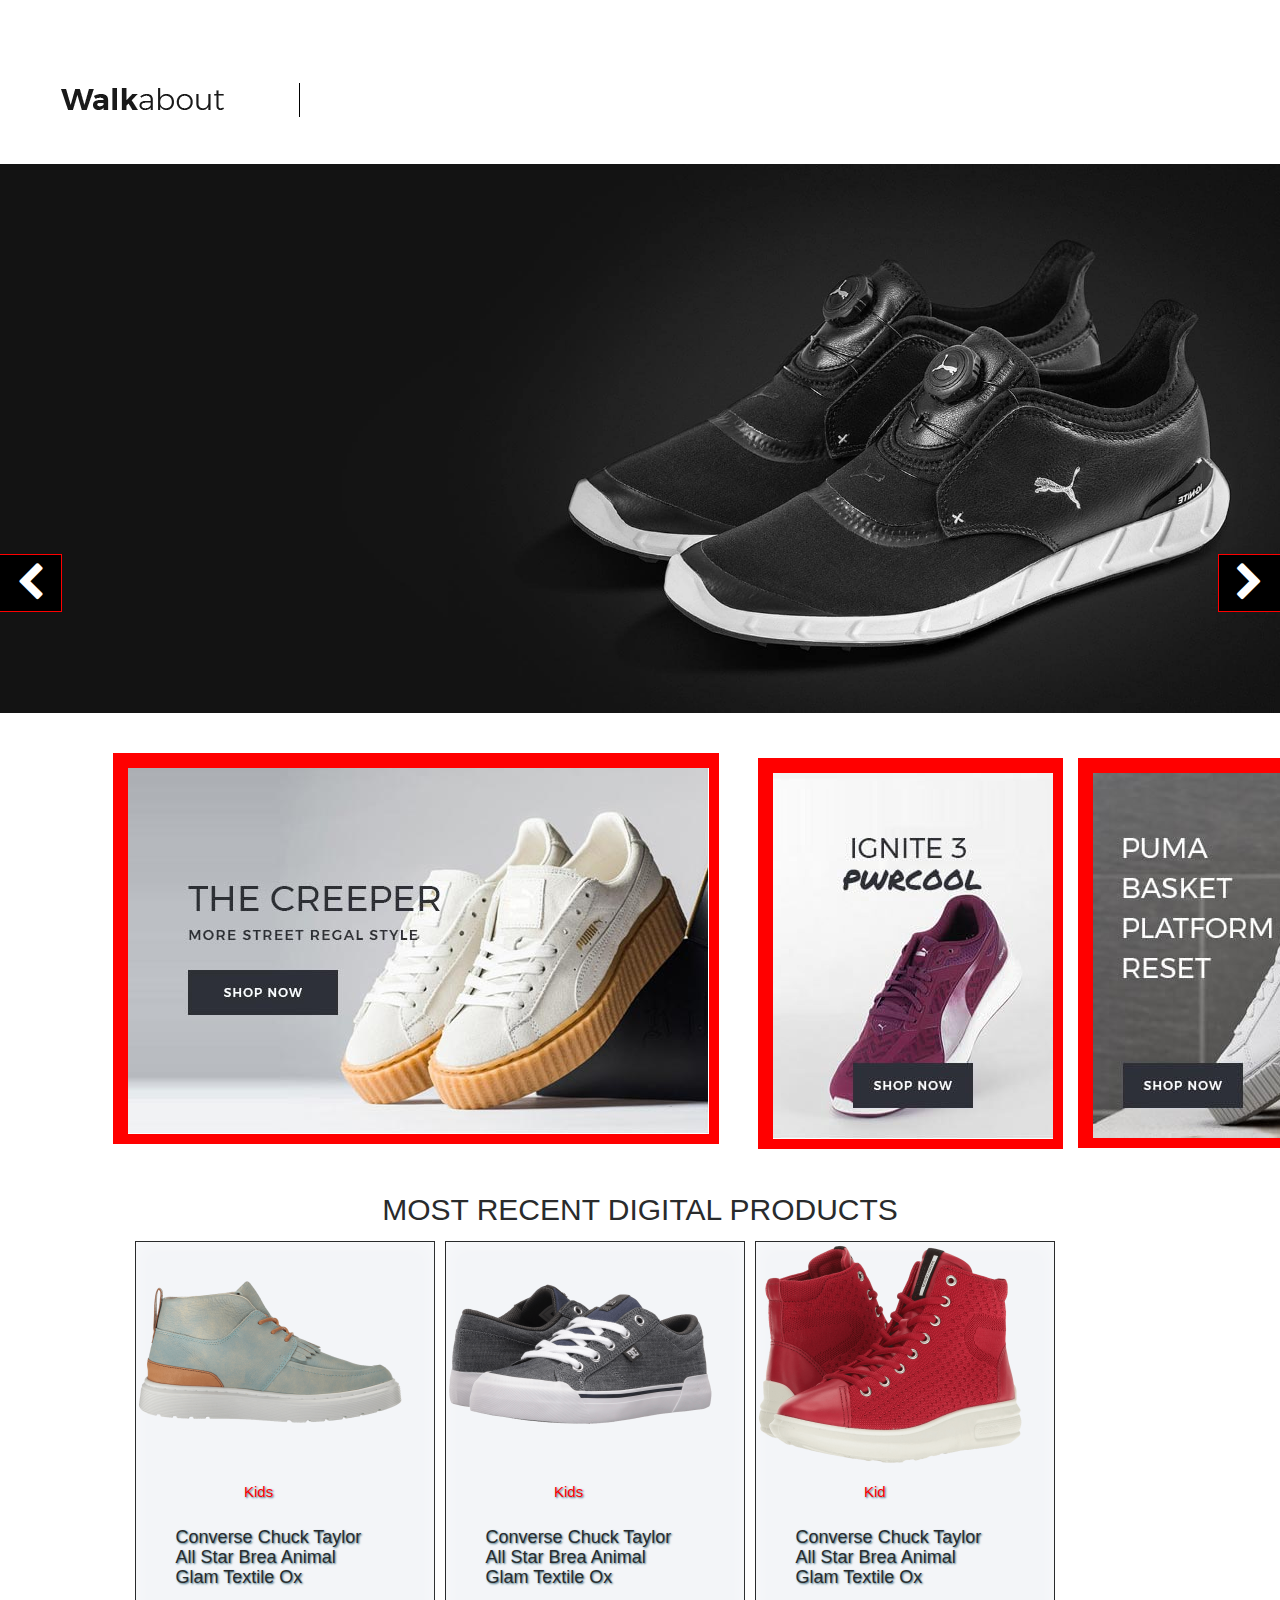
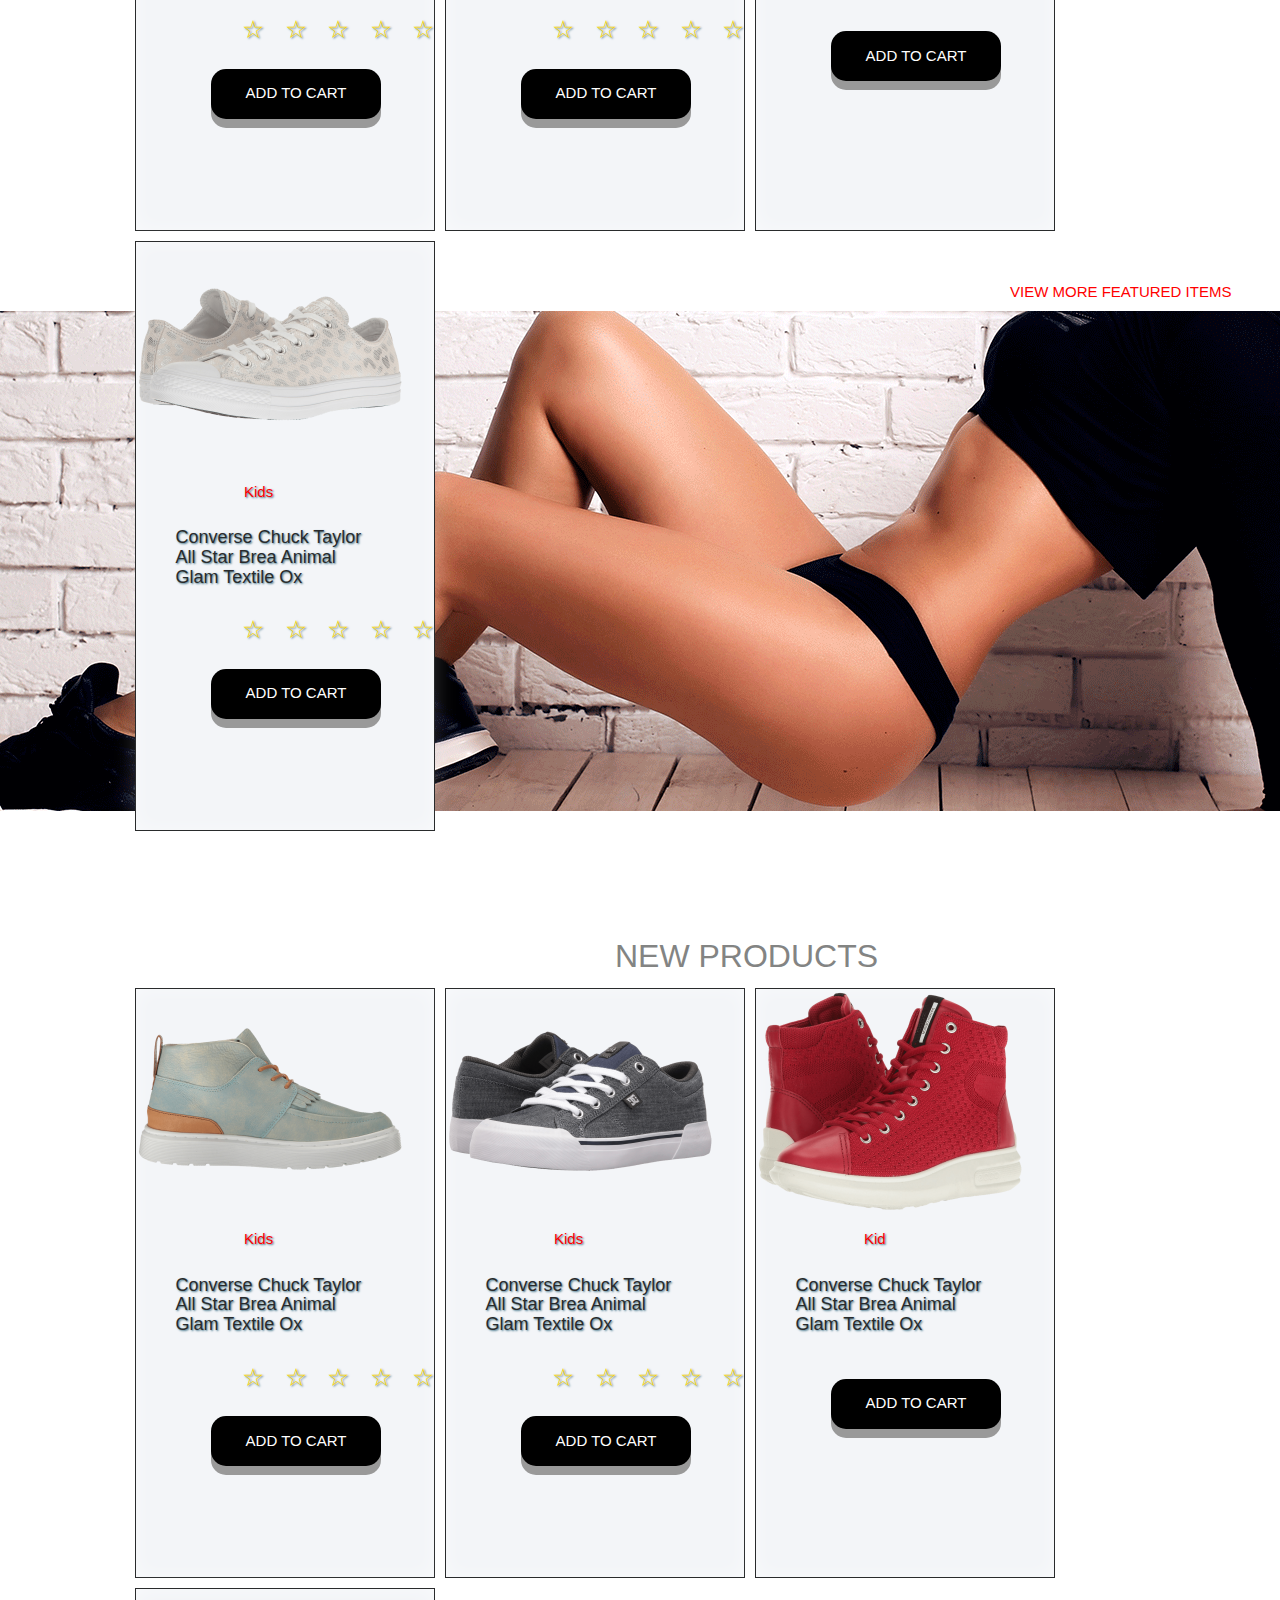
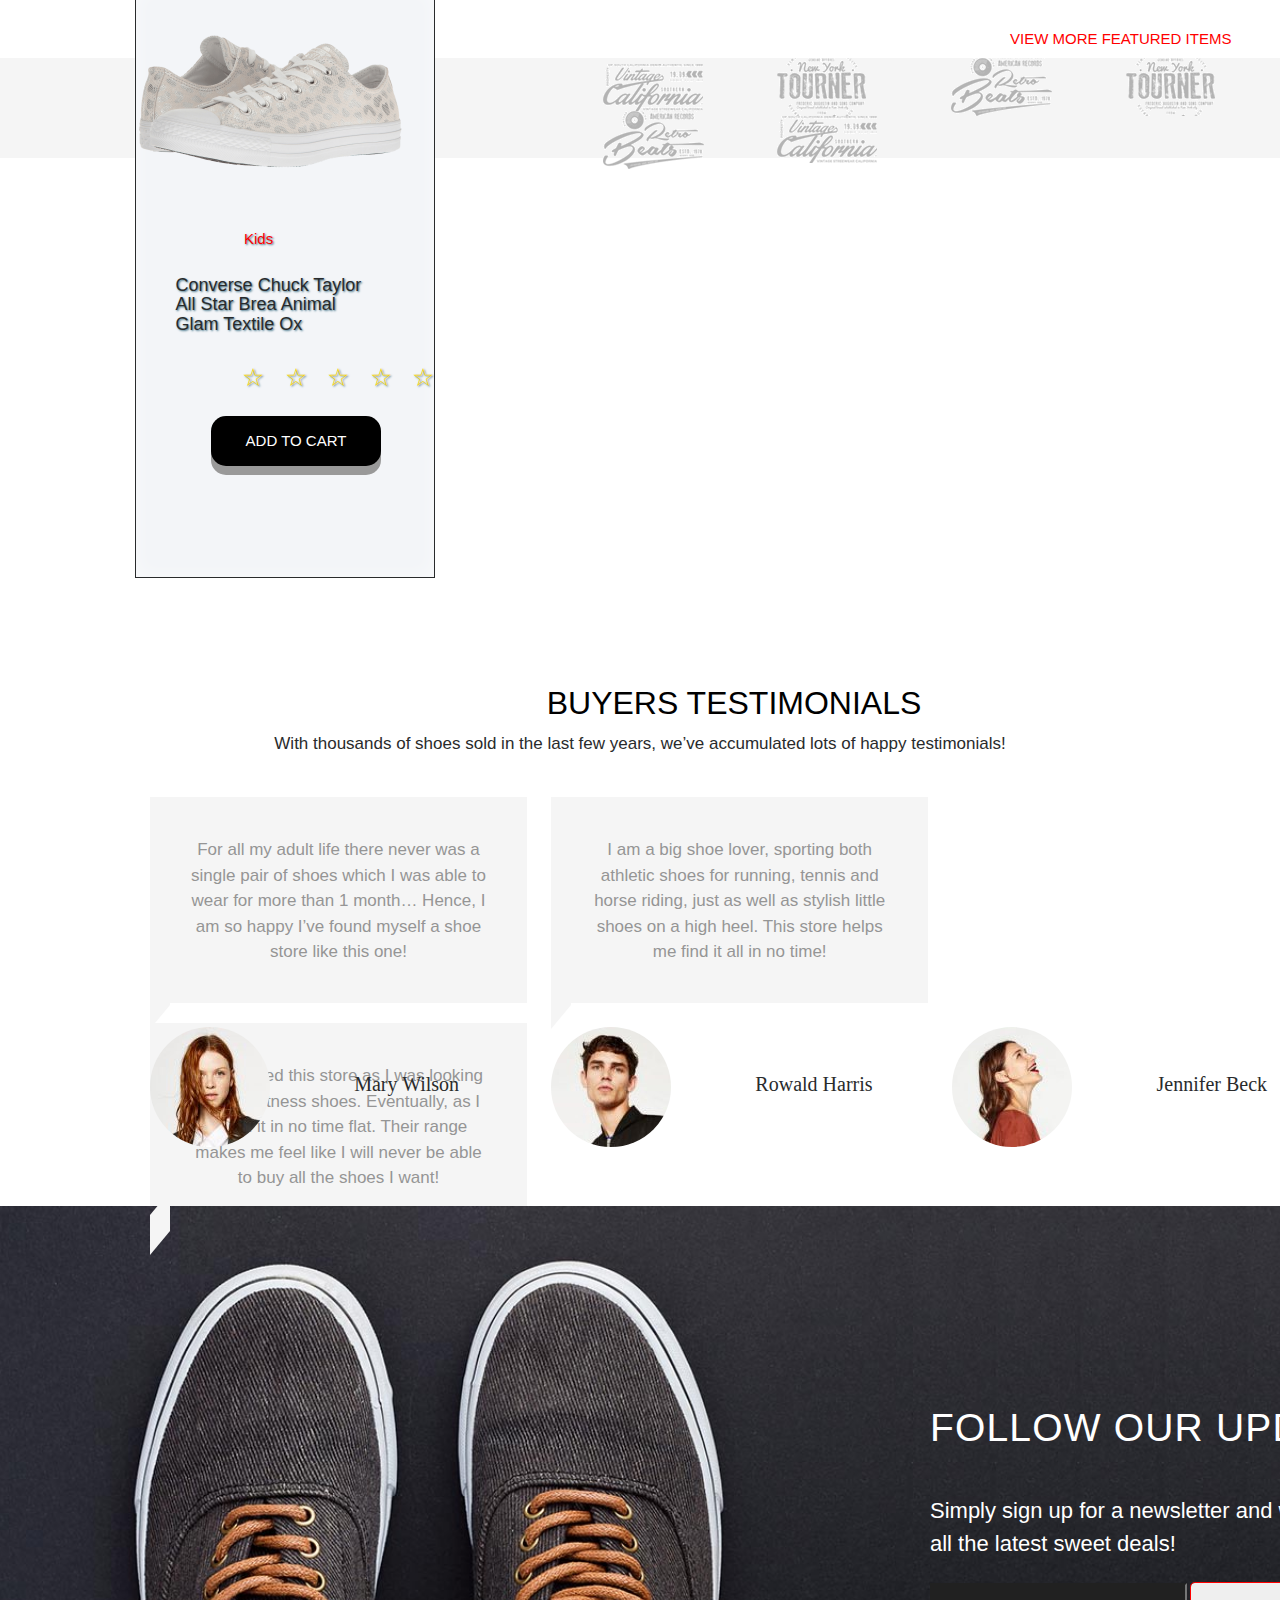
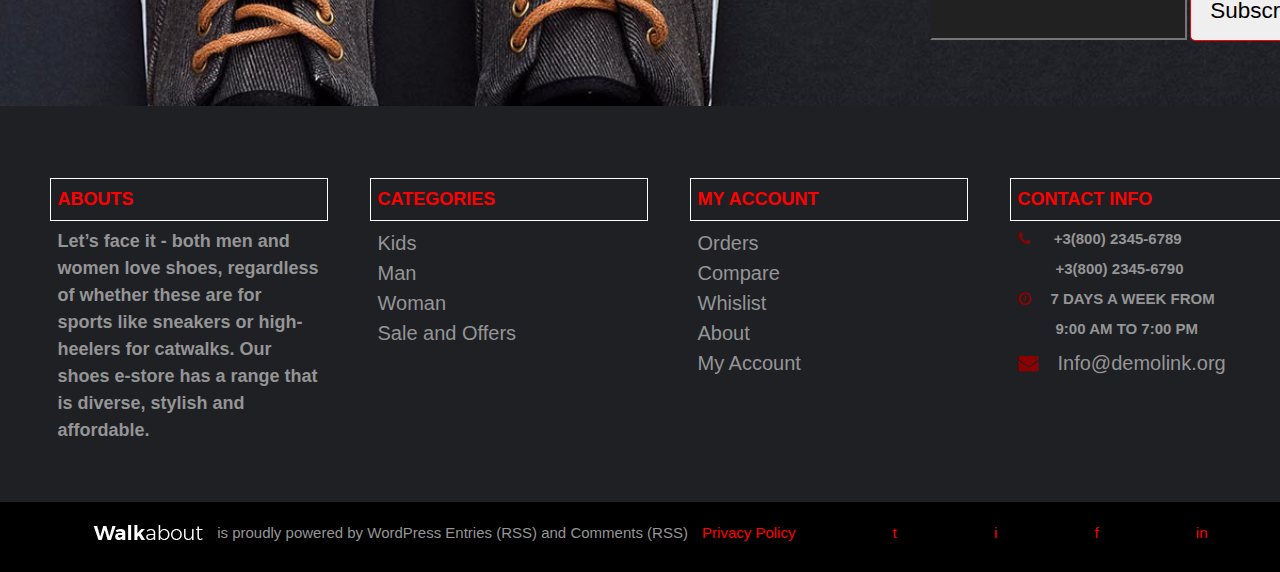
<file: index.html>
<!doctype html>
<html lang="en">
  <head>
    <!-- Required meta tags -->
    <meta charset="utf-8">
    <meta name="viewport" content="width=device-width, initial-scale=1, shrink-to-fit=no">
    <!-- Bootstrap CSS -->
    <link rel="stylesheet" type="text/CSS" href="css/font-awesome.min.css">
    <link rel="stylesheet" href="https://maxcdn.bootstrapcdn.com/bootstrap/4.0.0-beta.2/css/bootstrap.min.css" integrity="sha384-PsH8R72JQ3SOdhVi3uxftmaW6Vc51MKb0q5P2rRUpPvrszuE4W1povHYgTpBfshb" crossorigin="anonymous">
    <link rel="stylesheet" href="css/bootstrap.min.css">
    <link rel="stylesheet" href="https://maxcdn.bootstrapcdn.com/font-awesome/4.7.0/css/font-awesome.min.css">
    <link rel="stylesheet" href="https://maxcdn.bootstrapcdn.com/bootstrap/3.3.7/js/bootstrap.min.js">
    <link rel="stylesheet" href="https://www.w3schools.com/w3css/4/w3.css">
    <link rel="stylesheet" href="css/main.css">
  </head>
  <body>
    <div class="container">
      
      
      
    </div>
    <div class="header-container">
      <div class="line">
        <nav class="nav navbar-expand-sm">
          <a class="navbar-brand" href="#"><img src="img/walkabout.png" alt="">
            <img class="z"src="img/z.png" alt=""></a>
          
          <div class="collapse navbar-collapse" id="navbarNavDropdown">
            <ul class="navbar-nav">
              <li class="nav-item font-weight-bold">
                <a class="nav-link" href="file:///C:/Users/GN/Desktop/WalkAbout/Woman/Woman.html">Woman<span class="sr-only">(current)</span></a>
              </li>
              <li class="nav-item font-weight-bold">
                <a class="nav-link" href="file:///C:/Users/GN/Desktop/WalkAbout/Man/Man.html">Man</a>
              </li>
              <li class="nav-item font-weight-bold">
                <a class="nav-link" href="file:///C:/Users/GN/Desktop/WalkAbout/Kids/Kids.html">Kids</a>
              </li>
              <li class="nav-item font-weight-bold">
                <a class="nav-link" href="#">Sale And Offers</a>
              </li>
              <li class="nav-item dropdown font-weight-bold">
                <a class="nav-link dropdown-toggle c" href="#" id="navbarDropdownMenuLink" data-toggle="dropdown" aria-haspopup="true" aria-expanded="false">
                  Page
                </a>
                <ul class="dropdown-menu font-weight-bold" aria-labelledby="navbarDropdownMenuLink">
                  <a class="dropdown-item font-weight-bold" href="file:///C:/Users/GN/Desktop/WalkAbout/Man/Man.html">Man</a>
                  <a class="dropdown-item font-weight-bold" href="file:///C:/Users/GN/Desktop/WalkAbout/Woman/Woman.html">Woman</a>
                  <a class="dropdown-item font-weight-bold" href="file:///C:/Users/GN/Desktop/WalkAbout/Kids/Kids.html">Kids</a>
                </ul>
              </li>
            </ul>
            <div class="box">
              <div class="container-2">
              
                <span class="icon"></span>
                <input style="color: silver;    font-size: 15pt;     background: space;" type="search" id="search" placeholder="    Search..." />
              </div>
            </div>
          </div>
        </nav>
      </div>
      &nbsp
      <div class="slideIndex">
        <div class="slider">
          

     
          
          
          
          
          <img class="mySlides" src="img/5.jpg" style="width:100%">
          <img class="mySlides" src="img/6.jpg" style="width:100%">
          <img class="mySlides" src="img/8.jpg" style="width:100%">
          
          
          <button class="w3-button w3-black w3-display-left" onclick="plusDivs(-1)"><i class="fa fa-chevron-left fa-3x" aria-hidden="true"></i></button>
          <button class="w3-button w3-black w3-display-right" onclick="plusDivs(1)"><i class="fa fa-chevron-right fa-3x" aria-hidden="true"></i></button>
        
          </div>
        </div>
        
        
        <div class="biglaner">
          <div class="bigkub"><img src="img/bigbanner.jpg" alt="">
            <div class="duble">
              <div class="dublekub"><img src="img/dublekub.jpg" alt=""></div>
              <div class="dublekub"><img src="img/dublekub2.jpg" alt=""></div>
            </div>
          </div>
        </div>
        
        <div class="text">
          <h2>MOST RECENT DIGITAL PRODUCTS</h2>
        </div>
        <div class="kvadr">
          
          <div class="kvadreduble"><img src="img/12.png" alt=""><a href="">Kids</a>
          <h5>Converse Chuck Taylor All Star Brea Animal Glam Textile Ox</h5>
          <div class="rating">
            <span>☆</span><span>☆</span><span>☆</span><span>☆</span><span>☆</span>
          </div>
      <button type="button" class="btn btn-primary">ADD TO CART</button>
        </div>
        <div class="kvadreduble"><img src="img/14.png" alt=""><a href="">Kids</a>
        <h5>Converse Chuck Taylor All Star Brea Animal Glam Textile Ox</h5>
        <div class="rating">
          <span>☆</span><span>☆</span><span>☆</span><span>☆</span><span>☆</span>
        </div>
    <button type="button" class="btn btn-primary">ADD TO CART</button>
      </div>
      <div class="kvadreduble"><img src="img/17.png" alt=""><a href="">Kid</a>
      <h5>Converse Chuck Taylor All Star Brea Animal Glam Textile Ox</h5>
      <button type="button" class="btn btn-primary">ADD TO CART</button>
    </div>
    <div class="kvadreduble"><img src="img/4.png" alt=""><a href="">Kids</a>
    <h5>Converse Chuck Taylor All Star Brea Animal Glam Textile Ox</h5>
    <div class="rating">
      <span>☆</span><span>☆</span><span>☆</span><span>☆</span><span>☆</span>
    </div>
    <button type="button" class="btn btn-primary">ADD TO CART</button>
  </div>
  <div class="textW">
    <label>VIEW MORE FEATURED ITEMS</label>
  </div>
</div>
<div class="biggirl"></div>
<div class="new"><label>NEW PRODUCTS<label></div>
<div class="kvadr">
  
  <div class="kvadreduble"><img src="img/12.png" alt=""><a href="">Kids</a>
  <h5>Converse Chuck Taylor All Star Brea Animal Glam Textile Ox</h5>
  <div class="rating">
    <span>☆</span><span>☆</span><span>☆</span><span>☆</span><span>☆</span>
  </div>
  <button type="button" class="btn btn-primary">ADD TO CART</button>
</div>
<div class="kvadreduble"><img src="img/14.png" alt=""><a href="">Kids</a>
<h5>Converse Chuck Taylor All Star Brea Animal Glam Textile Ox</h5>
<div class="rating">
  <span>☆</span><span>☆</span><span>☆</span><span>☆</span><span>☆</span>
</div>
<button type="button" class="btn btn-primary">ADD TO CART</button>
</div>
<div class="kvadreduble"><img src="img/17.png" alt=""><a href="">Kid</a>
<h5>Converse Chuck Taylor All Star Brea Animal Glam Textile Ox</h5>
<button type="button" class="btn btn-primary">ADD TO CART</button>
</div>
<div class="kvadreduble"><img src="img/4.png" alt=""><a href="">Kids</a>
<h5>Converse Chuck Taylor All Star Brea Animal Glam Textile Ox</h5>
<div class="rating">
<span>☆</span><span>☆</span><span>☆</span><span>☆</span><span>☆</span>
</div>
 <button type="button" class="btn btn-primary">ADD TO CART</button>
</div>
</div>
<div class="textW">
<label>VIEW MORE FEATURED ITEMS</label>
</div>
<div class="sponsor">
<div class="sponsor1"><a href="reklam"><img src="img/1.png" alt=""></a></div>
<div class="sponsor1"><a href="reklam"><img src="img/2.png" alt=""></a></div>
<div class="sponsor1"><a href="reklam"><img src="img/3.png" alt=""></a></div>
<div class="sponsor1"><a href="reklam"><img src="img/2.png" alt=""></a></div>
<div class="sponsor1"><a href="reklam"><img src="img/3.png" alt=""></a></div>
<div class="sponsor1"><a href="reklam"><img src="img/1.png" alt=""></a></div>
</div>
</div>
<div class="textB">
<label>BUYERS TESTIMONIALS</label>
</div>
<label class="long">With thousands of shoes sold in the last few years, we’ve accumulated lots of happy testimonials!</label>
<div class="trio">
<div class="kub"><p>For all my adult life there never was a single pair of shoes which I was able to wear for more than 1 month… Hence, I am so happy I’ve found myself a shoe store like this one!</p>
<div class="minikub">
<div class="mini"></div>
</div></div>
<div class="kub"><p>I am a big shoe lover, sporting both athletic shoes for running, tennis and horse riding, just as well as stylish little shoes on a high heel. This store helps me find it all in no time!</p>
<div class="minikub">
<div class="minia"></div>
</div></div>
<div class="kub"><p>I first visited this store as I was looking for  new fitness shoes. Eventually, as I found it in no time flat. Their range makes me feel like I will never be able to buy all the shoes I want!</p>
<div class="minikub">
<div class="minib"></div>
</div></div>
</div>
<div class="imgline">
<div class="lineimg">

<img src="img/team_2.jpg" alt="">
<span>Mary Wilson</span>
<span> </span>
</div>
<div class="lineimg">

<img src="img/team_3.jpg" alt="">
<span>Rowald Harris</span>
<span></span>
</div>
<div class="lineimg">

<img src="img/team_4.jpg" alt="">
<span>Jennifer Beck
</span>
<span></span>
</div>
</div>
<div class="bigsnikers">

<div class="longtext">
<h3 class="follow">FOLLOW OUR UPDATES!</h3>
<div class="messagemail">Simply sign up for a newsletter and we’ll send you all the latest sweet deals!</div>
<input type="email"></input>
<button class="btn">Subscribe</button>
</div>
</div>
<div class="end">



  <div class="foter">
<div class="dublefoter">
  <p>Abouts</p>
 <div class="textdiv">
   Let’s face it - both men and women love shoes, regardless of whether these are for sports like sneakers or high-heelers for catwalks. Our shoes e-store has a range that is diverse, stylish and affordable.
 </div>
</div>

<div class="dublefoter">
  <p>CATEGORIES</p>
 <ul>
    <a href=""><li>Kids</li></a>
    <a href=""><li>Man</li></a>
    <a href=""><li>Woman</li></a>
    <a href=""><li>Sale and Offers</li></a>
   </ul>
</div>

<div class="dublefoter">
  <p class="my">MY ACCOUNT</p>
 <ul>
    <a href=""><li>Orders</li></a>
    <a href=""><li>Compare</li></a>
    <a href=""><li>Whislist</li></a>
    <a href=""><li>About</li></a>
    <a href=""><li>My Account</li></a>
   </ul>
</div>

<div class="dublefoter">
  <p>CONTACT INFO</p>
  <div class="contact">
<ul>
    <p><i class="fa fa-phone fa" aria-hidden="true"></i> +3(800) 2345-6789</g> <p style="
    margin-left: 38px;
">+3(800) 2345-6790</p>
    <P><i class="fa fa-clock-o fa" aria-hidden="true"></i>7 Days a week from
</P> <P style="
    margin-left: 38px;">9:00 am to 7:00 pm</P>
    <a href=""><i class="fa fa-envelope fa" aria-hidden="true"></i><li>Info@demolink.org</li></a>
  
   </ul>
   </div>
</div>


</div>

</div>

<div class="divfoter">
  <a href=""><img src="img/walkaboutt.png" alt=""></a>
  <text>is proudly powered by WordPress Entries (RSS) and Comments (RSS) </text>
  <a class="polic"    href="">Privacy Policy
</a>




<a  class="sosial" href="">t</a>
<a  class="sosial" href="">i</a>
<a  class="sosial" href="">f</a>
<a  class="sosial" href="">in</a>
</div>



<script src="js/jquery-3.2.1.min.js"></script>

<script src="js/main.js"></script>
</body>
</html>
</file>
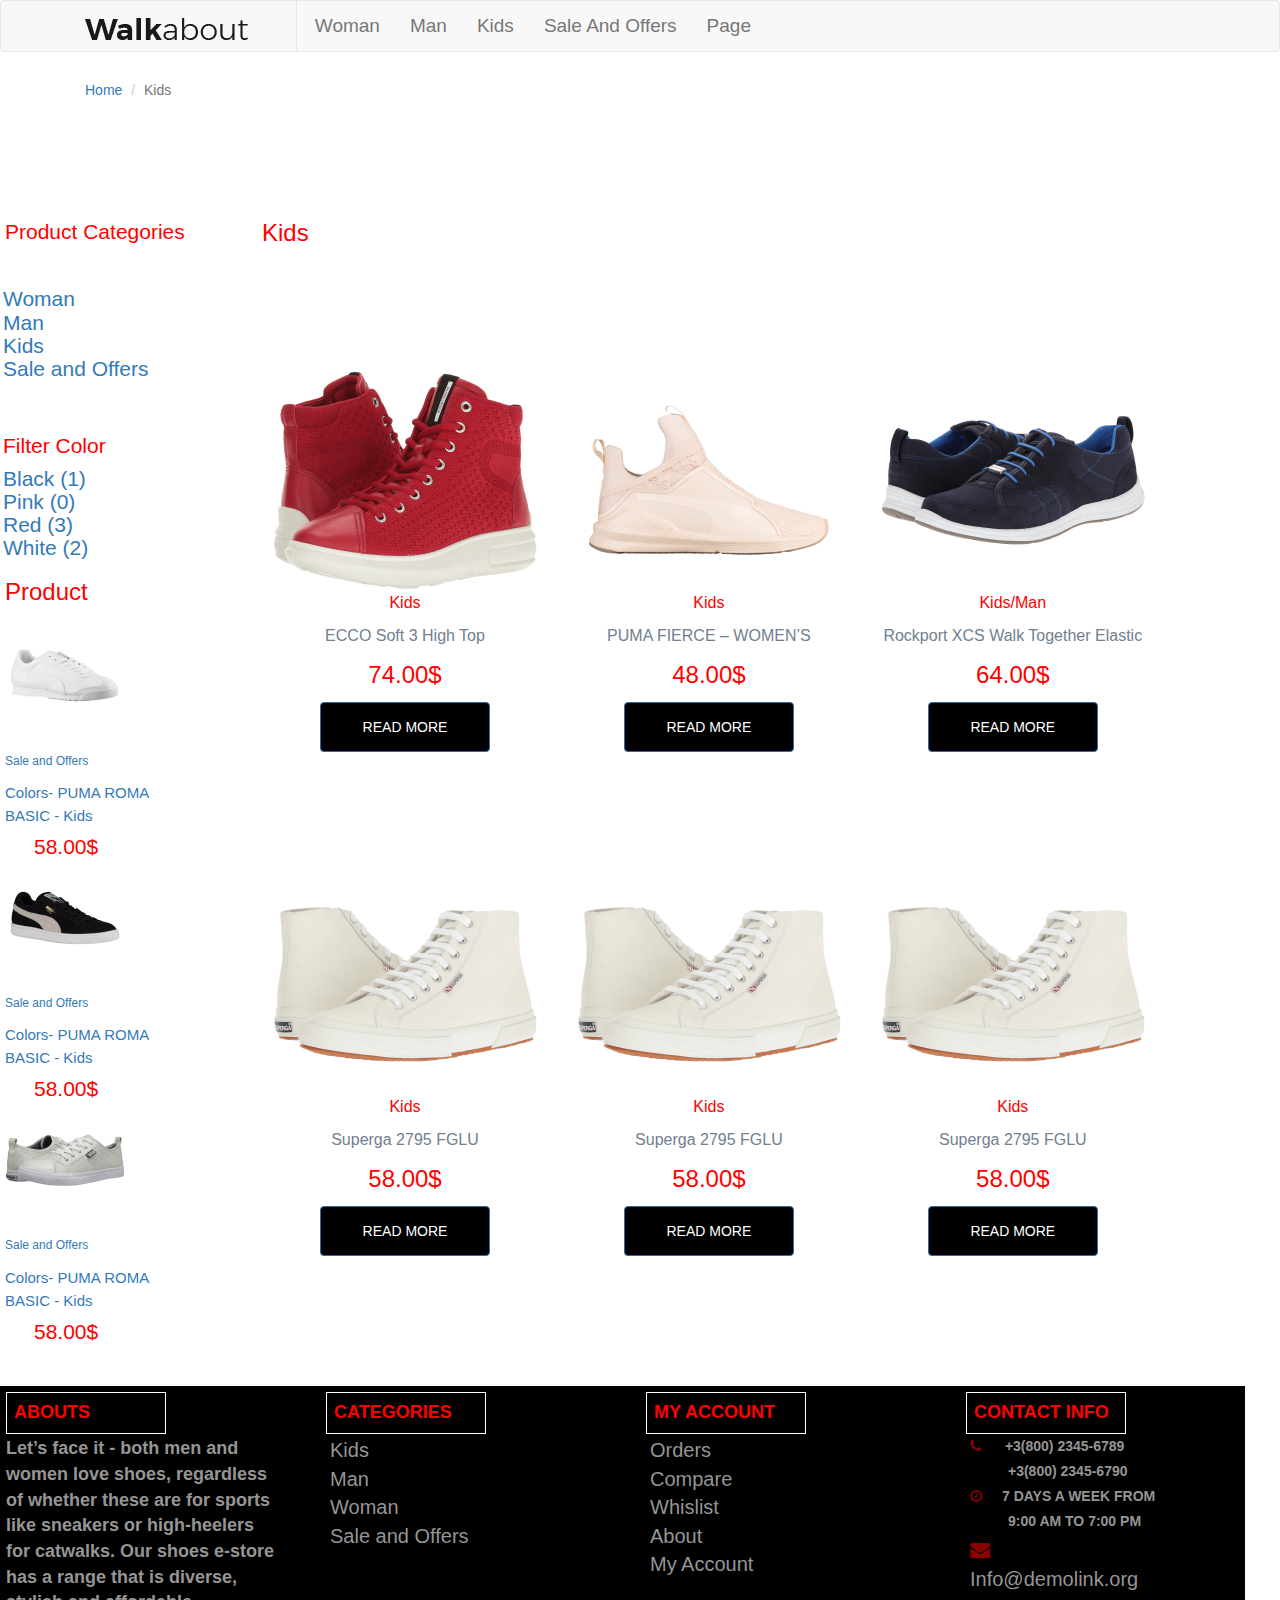
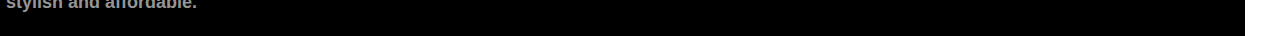
<file: Kids/Kids.html>
<!DOCTYPE html>
<html lang="en">
<head>
    <meta charset="UTF-8">
    <title>WalkAbout</title>
    <link rel="stylesheet" href="https://maxcdn.bootstrapcdn.com/bootstrap/3.3.7/css/bootstrap.min.css">
  <link href="https://fonts.googleapis.com/css?family=Montserrat" rel="stylesheet">
  <link rel="stylesheet" href="css/style.css">
  <script src="https://ajax.googleapis.com/ajax/libs/jquery/3.2.1/jquery.min.js"></script>
   <link rel="stylesheet" href="https://maxcdn.bootstrapcdn.com/font-awesome/4.7.0/css/font-awesome.min.css">
  <script src="https://maxcdn.bootstrapcdn.com/bootstrap/3.3.7/js/bootstrap.min.js"></script>
  <script
  src="https://code.jquery.com/jquery-3.2.1.js"
  integrity="sha256-DZAnKJ/6XZ9si04Hgrsxu/8s717jcIzLy3oi35EouyE="
  crossorigin="anonymous"></script>
</head>
<body>
     
     <nav class="navbar navbar-default">
         <div class="container">
             <div class="navbar-header">

                  <button type="button" class="navbar-toggle" data-toggle="collapse" data-target="#myNavbar">
        <span class="icon-bar"></span>
        <span class="icon-bar"></span>
        <span class="icon-bar"></span>                        
      </button>

                 <a class="navbar-brand" href="file:///C:/Users/GN/Desktop/WalkAbout/index.html"><img src="img/walkabout.png" alt=""></a>
             </div>

<div class="collapse navbar-collapse" id="myNavbar">
      <ul class="nav navbar-nav navbar-right">
        <li><a href="file:///C:/Users/GN/Desktop/WalkAbout/Woman/Woman.html#">Woman</a></li>
        <li><a href="file:///C:/Users/GN/Desktop/WalkAbout/Man/Man.html#">Man</a></li>
        <li><a href="file:///C:/Users/GN/Desktop/WalkAbout/Kids/Kids.html#">Kids</a></li>
        <li><a href="#">Sale And Offers</a></li>
        <li><a href="#">Page</a></li>
      </ul>
    </div>

         </div>
     </nav>
   <div class="container breadcrmb">
     <nav aria-label="breadcrumb" role="navigation">
  <ol class="breadcrumb">
    <li class="breadcrumb-item"><a href="file:///C:/Users/GN/Desktop/WalkAbout/index.html">Home</a></li>
    <li class="breadcrumb-item active" aria-current="page">Kids</li>
  </ol>
</nav>
  <h3 class="textW">Kids</h3>
</div>


<div class="container">
    <div class="leftline">
    <div class="teks col-md-4">
        <h4 class="Product">Product Categories
            <ul class="Listul">
                <li><a href="">Woman</a></li>
                <li><a href="">Man</a></li>
                <li><a href="">Kids</a></li>
                <li><a href="">Sale and Offers</a></li>
            </ul>



              <ul class="Listul">
                <span>Filter Color</span>
                <p></p>
                <li><a href="">Black (1) </a></li>
                <li><a href="">Pink   (0)</a></li>
                <li><a href="">Red  (3)</a></li>
                <li><a href="">White  (2)</a></li>
            </ul>

            <span><h3>Product</h3></span>
            <div class="Por1">
                <img src="img/pro1.png" alt="">
                <p></p>
                <a class="sale" href="">Sale and Offers</a>
                <p></p>
                <a class="colors" href="">Colors- PUMA ROMA BASIC - Kids</a>
                <p></p>
                 <span class="Prise" >58.00$</span>
            </div>

             <div class="Por1">
                <img src="img/pro2.png" alt="">
                <p></p>
                <a class="sale" href="">Sale and Offers</a>
                <p></p>
                <a class="colors" href="">Colors- PUMA ROMA BASIC - Kids</a>
                <p></p>
                 <span class="Prise" >58.00$</span>
            </div>



             <div class="Por1">
                <img src="img/pro3.png" alt="">
                <p></p>
                <a class="sale" href="">Sale and Offers</a>
                <p></p>
                <a class="colors" href="">Colors- PUMA ROMA BASIC - Kids</a>
                <p></p>
                 <span class="Prise" >58.00$</span>
            </div>
        </h4>


        </div>
 

<div class="kubik col-md-12 ">
    

    <div class="kub">

        <img src="img/redsinikers.png" alt="">
        <a href="">Kids</a>
        <p></p>
        <a href="" class="suprize">ECCO Soft 3 High Top</a>
        <p></p>
        <span class="Prise" >74.00$</span>
        <p></p>
        <button type="button" class="btn btn-primary">READ MORE</button>
    </div>
    <div class="kub">

        <img src="img/pinksinikers.png" alt="">
        <a href="">Kids</a>
        <p></p>
        <a href="" class="suprize">PUMA FIERCE – WOMEN’S</a>
        <p></p>
        <span class="Prise" >48.00$</span>
        <p></p>
        <button type="button" class="btn btn-primary">READ MORE</button>
    </div>
    <div class="kub">

        <img src="img/pumasinikers.png" alt="">
        <a href="">Kids/Man</a>
        <p></p>
        <a href="" class="suprize">Rockport XCS Walk Together Elastic</a>
        <p></p>
        <span class="Prise" >64.00$</span>
        <p></p>
        <button type="button" class="btn btn-primary">READ MORE</button>
    </div>
    <div class="kub">

        <img src="img/whitesinikers.png" alt="">
        <a href="">Kids</a>
        <p></p>
        <a href="" class="suprize">Superga 2795 FGLU</a>
        <p></p>
        <span class="Prise" >58.00$</span>
        <p></p>
        <button type="button" class="btn btn-primary">READ MORE</button>

    </div>



        <div class="kub">

        <img src="img/whitesinikers.png" alt="">
        <a href="">Kids</a>
        <p></p>
        <a href="" class="suprize">Superga 2795 FGLU</a>
        <p></p>
        <span class="Prise" >58.00$</span>
        <p></p>
        <button type="button" class="btn btn-primary">READ MORE</button>

    </div>


        <div class="kub">

        <img src="img/whitesinikers.png" alt="">
        <a href="">Kids</a>
        <p></p>
        <a href="" class="suprize">Superga 2795 FGLU</a>
        <p></p>
        <span class="Prise" >58.00$</span>
        <p></p>
        <button type="button" class="btn btn-primary">READ MORE</button>

    </div>


</div>
    



    
     
     
      <div class="foter2">
           <div class="foter">
<div class="dublefoter">
  <p>Abouts</p>
 <div class="textdiv">
   Let’s face it - both men and women love shoes, regardless of whether these are for sports like sneakers or high-heelers for catwalks. Our shoes e-store has a range that is diverse, stylish and affordable.
 </div>
</div>

<div class="dublefoter">
  <p>CATEGORIES</p>
 <ul>
    <a href=""><li>Kids</li></a>
    <a href=""><li>Man</li></a>
    <a href=""><li>Woman</li></a>
    <a href=""><li>Sale and Offers</li></a>
   </ul>
</div>

<div class="dublefoter">
  <p class="my">MY ACCOUNT</p>
 <ul>
    <a href=""><li>Orders</li></a>
    <a href=""><li>Compare</li></a>
    <a href=""><li>Whislist</li></a>
    <a href=""><li>About</li></a>
    <a href=""><li>My Account</li></a>
   </ul>
</div>

<div class="dublefoter">
  <p>CONTACT INFO</p>
  <div class="contact">
<ul>
    <p><i class="fa fa-phone fa" aria-hidden="true"></i> +3(800) 2345-6789</g> <p style="
    margin-left: 38px;
">+3(800) 2345-6790</p>
    <P><i class="fa fa-clock-o fa" aria-hidden="true"></i>7 Days a week from
</P> <P style="
    margin-left: 38px;">9:00 am to 7:00 pm</P>
    <a href=""><i class="fa fa-envelope fa" aria-hidden="true"></i><li>Info@demolink.org</li></a>
  </p>

   </ul>
   </div>
</div>


</div>

</div>


      </div>

      </div>
      






</body>
</html>
</file>
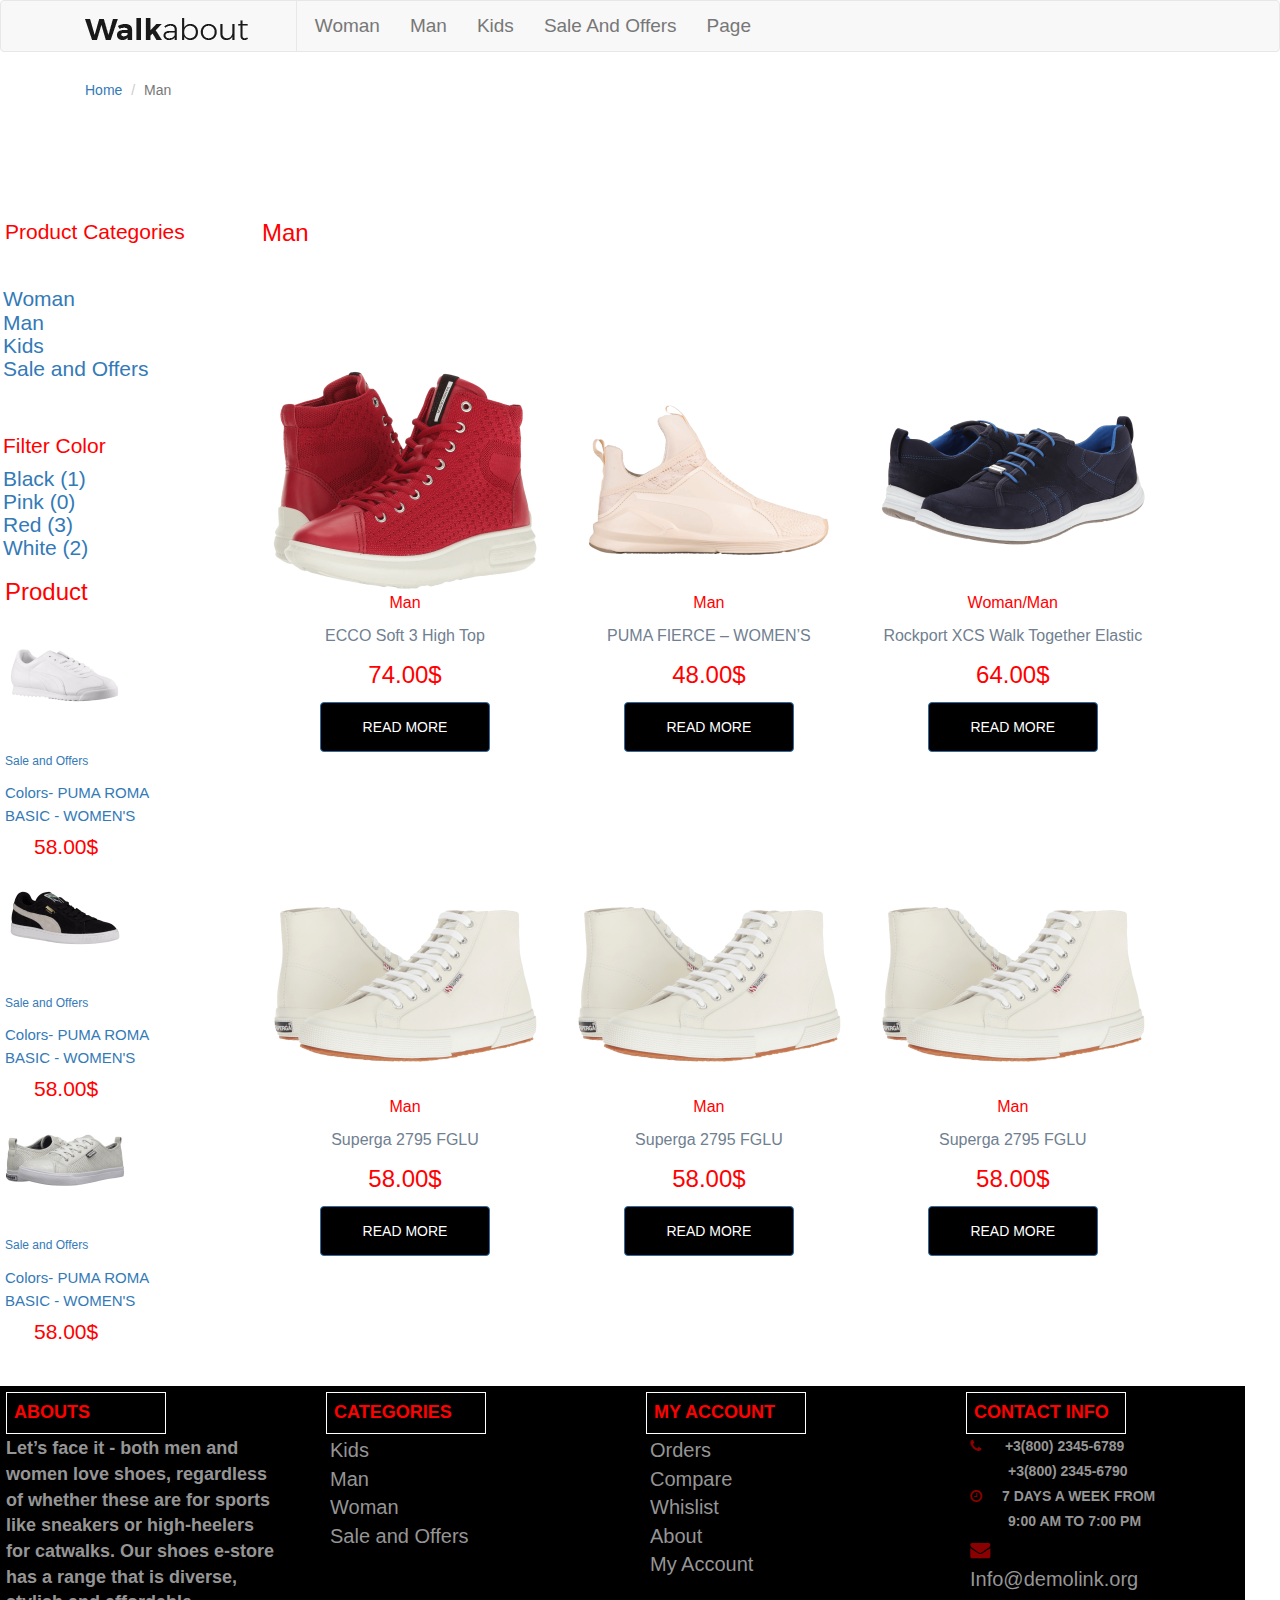
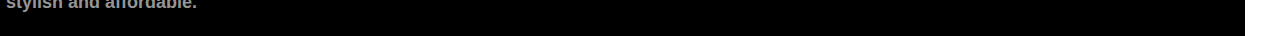
<file: Man/Man.html>
<!DOCTYPE html>
<html lang="en">
<head>
    <meta charset="UTF-8">
    <title>WalkAbout</title>
    <link rel="stylesheet" href="https://maxcdn.bootstrapcdn.com/bootstrap/3.3.7/css/bootstrap.min.css">
  <link href="https://fonts.googleapis.com/css?family=Montserrat" rel="stylesheet">
  <link rel="stylesheet" href="css/style.css">
  <script src="https://ajax.googleapis.com/ajax/libs/jquery/3.2.1/jquery.min.js"></script>
   <link rel="stylesheet" href="https://maxcdn.bootstrapcdn.com/font-awesome/4.7.0/css/font-awesome.min.css">
  <script src="https://maxcdn.bootstrapcdn.com/bootstrap/3.3.7/js/bootstrap.min.js"></script>
  <script
  src="https://code.jquery.com/jquery-3.2.1.js"
  integrity="sha256-DZAnKJ/6XZ9si04Hgrsxu/8s717jcIzLy3oi35EouyE="
  crossorigin="anonymous"></script>
</head>
<body>
     
     <nav class="navbar navbar-default">
         <div class="container">
             <div class="navbar-header">

                  <button type="button" class="navbar-toggle" data-toggle="collapse" data-target="#myNavbar">
        <span class="icon-bar"></span>
        <span class="icon-bar"></span>
        <span class="icon-bar"></span>                        
      </button>

                 <a class="navbar-brand" href="file:///C:/Users/GN/Desktop/WalkAbout/index.html"><img src="img/walkabout.png" alt=""></a>
             </div>

<div class="collapse navbar-collapse" id="myNavbar">
      <ul class="nav navbar-nav navbar-right">
        <li><a href="file:///C:/Users/GN/Desktop/WalkAbout/Woman/Woman.html#">Woman</a></li>
        <li><a href="file:///C:/Users/GN/Desktop/WalkAbout/Man/Man.html#">Man</a></li>
        <li><a href="file:///C:/Users/GN/Desktop/WalkAbout/Kids/Kids.html#">Kids</a></li>
        <li><a href="#">Sale And Offers</a></li>
        <li><a href="#">Page</a></li>
      </ul>
    </div>

         </div>
     </nav>
   <div class="container breadcrmb">
     <nav aria-label="breadcrumb" role="navigation">
  <ol class="breadcrumb">
    <li class="breadcrumb-item"><a href="file:///C:/Users/GN/Desktop/WalkAbout/index.html">Home</a></li>
    <li class="breadcrumb-item active" aria-current="page">Man</li>
  </ol>
</nav>
<h3 class="textW">Man</h3>
</div>


<div class="container">
    <div class="leftline">
    <div class="teks col-md-4">
        <h4 class="Product">Product Categories
            <ul class="Listul">
                <li><a href="">Woman</a></li>
                <li><a href="">Man</a></li>
                <li><a href="">Kids</a></li>
                <li><a href="">Sale and Offers</a></li>
            </ul>

              <ul class="Listul">
                <span>Filter Color</span>
                <p></p>
                <li><a href="">Black (1) </a></li>
                <li><a href="">Pink   (0)</a></li>
                <li><a href="">Red  (3)</a></li>
                <li><a href="">White  (2)</a></li>
            </ul>   

            <span><h3>Product</h3></span>
            <div class="Por1">
                <img src="img/pro1.png" alt="">
                <p></p>
                <a class="sale" href="">Sale and Offers</a>
                <p></p>
                <a class="colors" href="">Colors- PUMA ROMA BASIC - WOMEN'S</a>
                <p></p>
                 <span class="Prise" >58.00$</span>
            </div>

             <div class="Por1">
                <img src="img/pro2.png" alt="">
                <p></p>
                <a class="sale" href="">Sale and Offers</a>
                <p></p>
                <a class="colors" href="">Colors- PUMA ROMA BASIC - WOMEN'S</a>
                <p></p>
                 <span class="Prise" >58.00$</span>
            </div>



             <div class="Por1">
                <img src="img/pro3.png" alt="">
                <p></p>
                <a class="sale" href="">Sale and Offers</a>
                <p></p>
                <a class="colors" href="">Colors- PUMA ROMA BASIC - WOMEN'S</a>
                <p></p>
                 <span class="Prise" >58.00$</span>
            </div>
        </h4>


        </div>
 

<div class="kubik col-md-12 ">
    

    <div class="kub">

        <img src="img/redsinikers.png" alt="">
        <a href="">Man</a>
        <p></p>
        <a href="" class="suprize">ECCO Soft 3 High Top</a>
        <p></p>
        <span class="Prise" >74.00$</span>
        <p></p>
        <button type="button" class="btn btn-primary">READ MORE</button>
    </div>
    <div class="kub">

        <img src="img/pinksinikers.png" alt="">
        <a href="">Man</a>
        <p></p>
        <a href="" class="suprize">PUMA FIERCE – WOMEN’S</a>
        <p></p>
        <span class="Prise" >48.00$</span>
        <p></p>
        <button type="button" class="btn btn-primary">READ MORE</button>
    </div>
    <div class="kub">

        <img src="img/pumasinikers.png" alt="">
        <a href="">Woman/Man</a>
        <p></p>
        <a href="" class="suprize">Rockport XCS Walk Together Elastic</a>
        <p></p>
        <span class="Prise" >64.00$</span>
        <p></p>
        <button type="button" class="btn btn-primary">READ MORE</button>
    </div>
    <div class="kub">

        <img src="img/whitesinikers.png" alt="">
        <a href="">Man</a>
        <p></p>
        <a href="" class="suprize">Superga 2795 FGLU</a>
        <p></p>
        <span class="Prise" >58.00$</span>
        <p></p>
        <button type="button" class="btn btn-primary">READ MORE</button>

    </div>



        <div class="kub">

        <img src="img/whitesinikers.png" alt="">
        <a href="">Man</a>
        <p></p>
        <a href="" class="suprize">Superga 2795 FGLU</a>
        <p></p>
        <span class="Prise" >58.00$</span>
        <p></p>
        <button type="button" class="btn btn-primary">READ MORE</button>

    </div>


        <div class="kub">

        <img src="img/whitesinikers.png" alt="">
        <a href="">Man</a>
        <p></p>
        <a href="" class="suprize">Superga 2795 FGLU</a>
        <p></p>
        <span class="Prise" >58.00$</span>
        <p></p>
        <button type="button" class="btn btn-primary">READ MORE</button>

    </div>


</div>
    



    
     
     
      <div class="foter2">
           <div class="foter">
<div class="dublefoter">
  <p>Abouts</p>
 <div class="textdiv">
   Let’s face it - both men and women love shoes, regardless of whether these are for sports like sneakers or high-heelers for catwalks. Our shoes e-store has a range that is diverse, stylish and affordable.
 </div>
</div>

<div class="dublefoter">
  <p>CATEGORIES</p>
 <ul>
    <a href=""><li>Kids</li></a>
    <a href=""><li>Man</li></a>
    <a href=""><li>Woman</li></a>
    <a href=""><li>Sale and Offers</li></a>
   </ul>
</div>

<div class="dublefoter">
  <p class="my">MY ACCOUNT</p>
 <ul>
    <a href=""><li>Orders</li></a>
    <a href=""><li>Compare</li></a>
    <a href=""><li>Whislist</li></a>
    <a href=""><li>About</li></a>
    <a href=""><li>My Account</li></a>
   </ul>
</div>

<div class="dublefoter">
  <p>CONTACT INFO</p>
  <div class="contact">
<ul>
    <p><i class="fa fa-phone fa" aria-hidden="true"></i> +3(800) 2345-6789</g> <p style="
    margin-left: 38px;
">+3(800) 2345-6790</p>
    <P><i class="fa fa-clock-o fa" aria-hidden="true"></i>7 Days a week from
</P> <P style="
    margin-left: 38px;">9:00 am to 7:00 pm</P>
    <a href=""><i class="fa fa-envelope fa" aria-hidden="true"></i><li>Info@demolink.org</li></a>
  </p>

   </ul>
   </div>
</div>


</div>

</div>


      </div>

      </div>
      






</body>
</html>
</file>
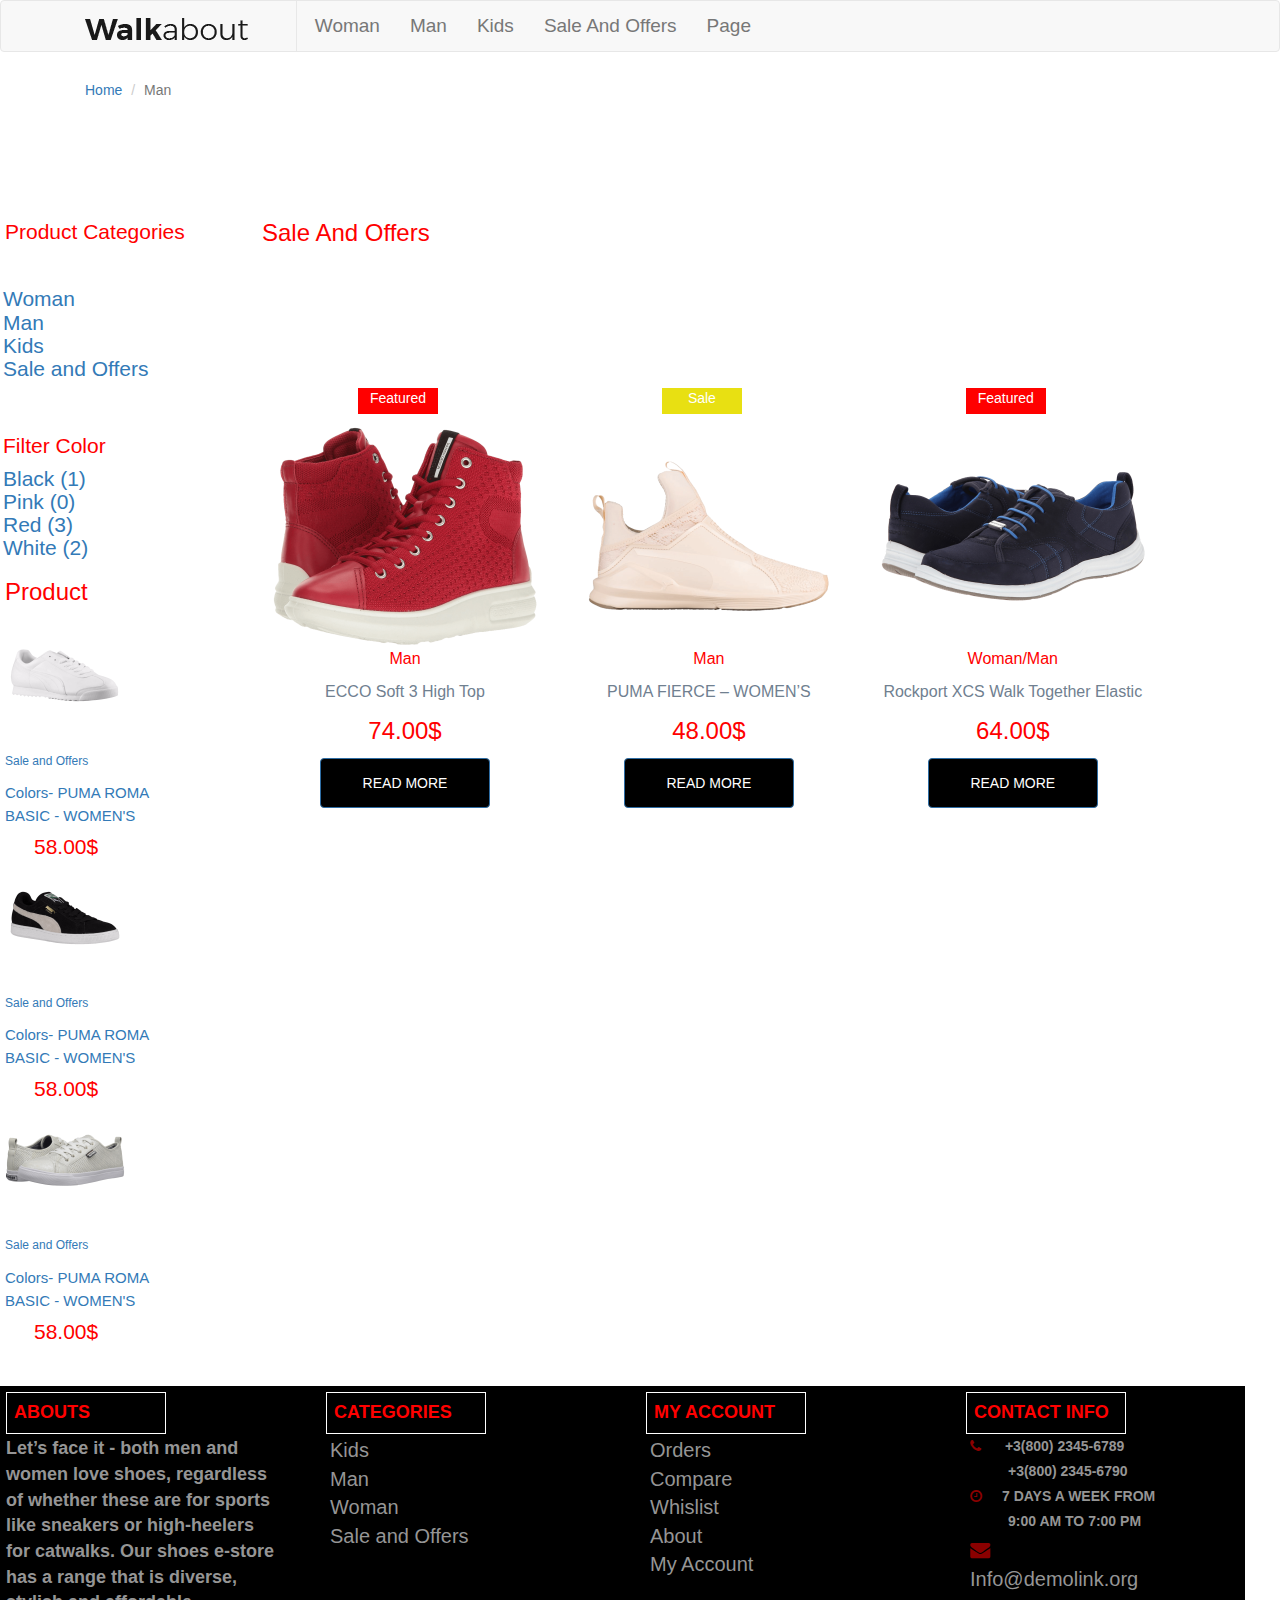
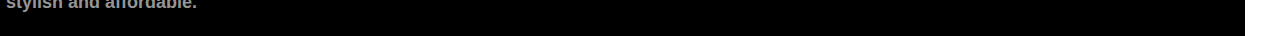
<file: sale and offers/Sale And Offers.html>
<!DOCTYPE html>
<html lang="en">
<head>
    <meta charset="UTF-8">
    <title>WalkAbout</title>
    <link rel="stylesheet" href="https://maxcdn.bootstrapcdn.com/bootstrap/3.3.7/css/bootstrap.min.css">
  <link href="https://fonts.googleapis.com/css?family=Montserrat" rel="stylesheet">
  <link rel="stylesheet" href="css/style.css">
  <script src="https://ajax.googleapis.com/ajax/libs/jquery/3.2.1/jquery.min.js"></script>
   <link rel="stylesheet" href="https://maxcdn.bootstrapcdn.com/font-awesome/4.7.0/css/font-awesome.min.css">
  <script src="https://maxcdn.bootstrapcdn.com/bootstrap/3.3.7/js/bootstrap.min.js"></script>
  <script
  src="https://code.jquery.com/jquery-3.2.1.js"
  integrity="sha256-DZAnKJ/6XZ9si04Hgrsxu/8s717jcIzLy3oi35EouyE="
  crossorigin="anonymous"></script>
</head>
<body>
     
     <nav class="navbar navbar-default">
         <div class="container">
             <div class="navbar-header">

                  <button type="button" class="navbar-toggle" data-toggle="collapse" data-target="#myNavbar">
        <span class="icon-bar"></span>
        <span class="icon-bar"></span>
        <span class="icon-bar"></span>                        
      </button>

                 <a class="navbar-brand" href="file:///C:/Users/GN/Desktop/WalkAbout/index.html"><img src="img/walkabout.png" alt=""></a>
             </div>

<div class="collapse navbar-collapse" id="myNavbar">
      <ul class="nav navbar-nav navbar-right">
        <li><a href="file:///C:/Users/GN/Desktop/WalkAbout/Woman/Woman.html#">Woman</a></li>
        <li><a href="file:///C:/Users/GN/Desktop/WalkAbout/Man/Man.html#">Man</a></li>
        <li><a href="file:///C:/Users/GN/Desktop/WalkAbout/Kids/Kids.html#">Kids</a></li>
        <li><a href="file:///C:/Users/GN/Desktop/WalkAbout/sale%20and%20offers/Sale%20And%20Offers.html">Sale And Offers</a></li>
        <li><a href="#">Page</a></li>
      </ul>
    </div>

         </div>
     </nav>
   <div class="container breadcrmb">
     <nav aria-label="breadcrumb" role="navigation">
  <ol class="breadcrumb">
    <li class="breadcrumb-item"><a href="file:///C:/Users/GN/Desktop/WalkAbout/index.html">Home</a></li>
    <li class="breadcrumb-item active" aria-current="page">Man</li>
  </ol>
</nav>
<h3 class="textW">Sale And Offers</h3>
</div>


<div class="container">
    <div class="leftline">
    <div class="teks col-md-4">
        <h4 class="Product">Product Categories
            <ul class="Listul">
                <li><a href="file:///C:/Users/GN/Desktop/WalkAbout/Woman/Woman.html#">Woman</a></li>
                <li><a href="file:///C:/Users/GN/Desktop/WalkAbout/Man/Man.html#">Man</a></li>
                <li><a href="file:///C:/Users/GN/Desktop/WalkAbout/Kids/Kids.html#">Kids</a></li>
                <li><a href="file:///C:/Users/GN/Desktop/WalkAbout/sale%20and%20offers/Sale%20And%20Offers.html">Sale and Offers</a></li>
            </ul>

              <ul class="Listul">
                <span>Filter Color</span>
                <p></p>
                <li><a href="">Black (1) </a></li>
                <li><a href="">Pink   (0)</a></li>
                <li><a href="">Red  (3)</a></li>
                <li><a href="">White  (2)</a></li>
            </ul>   

            <span><h3>Product</h3></span>
            <div class="Por1">
                <img src="img/pro1.png" alt="">
                <p></p>
                <a class="sale" href="">Sale and Offers</a>
                <p></p>
                <a class="colors" href="">Colors- PUMA ROMA BASIC - WOMEN'S</a>
                <p></p>
                 <span class="Prise" >58.00$</span>
            </div>

             <div class="Por1">
                <img src="img/pro2.png" alt="">
                <p></p>
                <a class="sale" href="">Sale and Offers</a>
                <p></p>
                <a class="colors" href="">Colors- PUMA ROMA BASIC - WOMEN'S</a>
                <p></p>
                 <span class="Prise" >58.00$</span>
            </div>



             <div class="Por1">
                <img src="img/pro3.png" alt="">
                <p></p>
                <a class="sale" href="">Sale and Offers</a>
                <p></p>
                <a class="colors" href="">Colors- PUMA ROMA BASIC - WOMEN'S</a>
                <p></p>
                 <span class="Prise" >58.00$</span>
            </div>
        </h4>


        </div>
 

<div class="kubik col-md-12 ">
    

    <div class="kub">
      <p class="Featp">Featured</p>

        <img src="img/redsinikers.png" alt="">
        <a href="">Man</a>
        <p></p>
        <a href="" class="suprize">ECCO Soft 3 High Top</a>
        <p></p>
        <span class="Prise" >74.00$</span>
        <p></p>
        <button  type="button" class="btn btn-primary">READ MORE</button>
    </div>
    <div class="kub">
      <p class="salep">Sale</p>

        <img src="img/pinksinikers.png" alt="">
       
        <a href="">Man</a>
        <p></p>
        <a href="" class="suprize">PUMA FIERCE – WOMEN’S</a>
        <p></p>
        <span class="Prise" >48.00$</span>
        <p></p>
        <button type="button" class="btn btn-primary">READ MORE</button>
    </div>
    <div class="kub">
      <p class="Featp">Featured</p>

        <img src="img/pumasinikers.png" alt="">
        <a href="">Woman/Man</a>
        <p></p>
        <a href="" class="suprize">Rockport XCS Walk Together Elastic</a>
        <p></p>
        <span class="Prise" >64.00$</span>
        <p></p>
        <button type="button" class="btn btn-primary">READ MORE</button>
    </div>
   



</div>
    



    
     
     
      <div class="foter2">
           <div class="foter">
<div class="dublefoter">
  <p>Abouts</p>
 <div class="textdiv">
   Let’s face it - both men and women love shoes, regardless of whether these are for sports like sneakers or high-heelers for catwalks. Our shoes e-store has a range that is diverse, stylish and affordable.
 </div>
</div>

<div class="dublefoter">
  <p>CATEGORIES</p>
 <ul>
    <a href=""><li>Kids</li></a>
    <a href=""><li>Man</li></a>
    <a href=""><li>Woman</li></a>
    <a href=""><li>Sale and Offers</li></a>
   </ul>
</div>

<div class="dublefoter">
  <p class="my">MY ACCOUNT</p>
 <ul>
    <a href=""><li>Orders</li></a>
    <a href=""><li>Compare</li></a>
    <a href=""><li>Whislist</li></a>
    <a href=""><li>About</li></a>
    <a href=""><li>My Account</li></a>
   </ul>
</div>

<div class="dublefoter">
  <p>CONTACT INFO</p>
  <div class="contact">
<ul>
    <p><i class="fa fa-phone fa" aria-hidden="true"></i> +3(800) 2345-6789</g> <p style="
    margin-left: 38px;
">+3(800) 2345-6790</p>
    <P><i class="fa fa-clock-o fa" aria-hidden="true"></i>7 Days a week from
</P> <P style="
    margin-left: 38px;">9:00 am to 7:00 pm</P>
    <a href=""><i class="fa fa-envelope fa" aria-hidden="true"></i><li>Info@demolink.org</li></a>
  </p>

   </ul>
   </div>
</div>


</div>

</div>


      </div>

      </div>
      






</body>
</html>
</file>
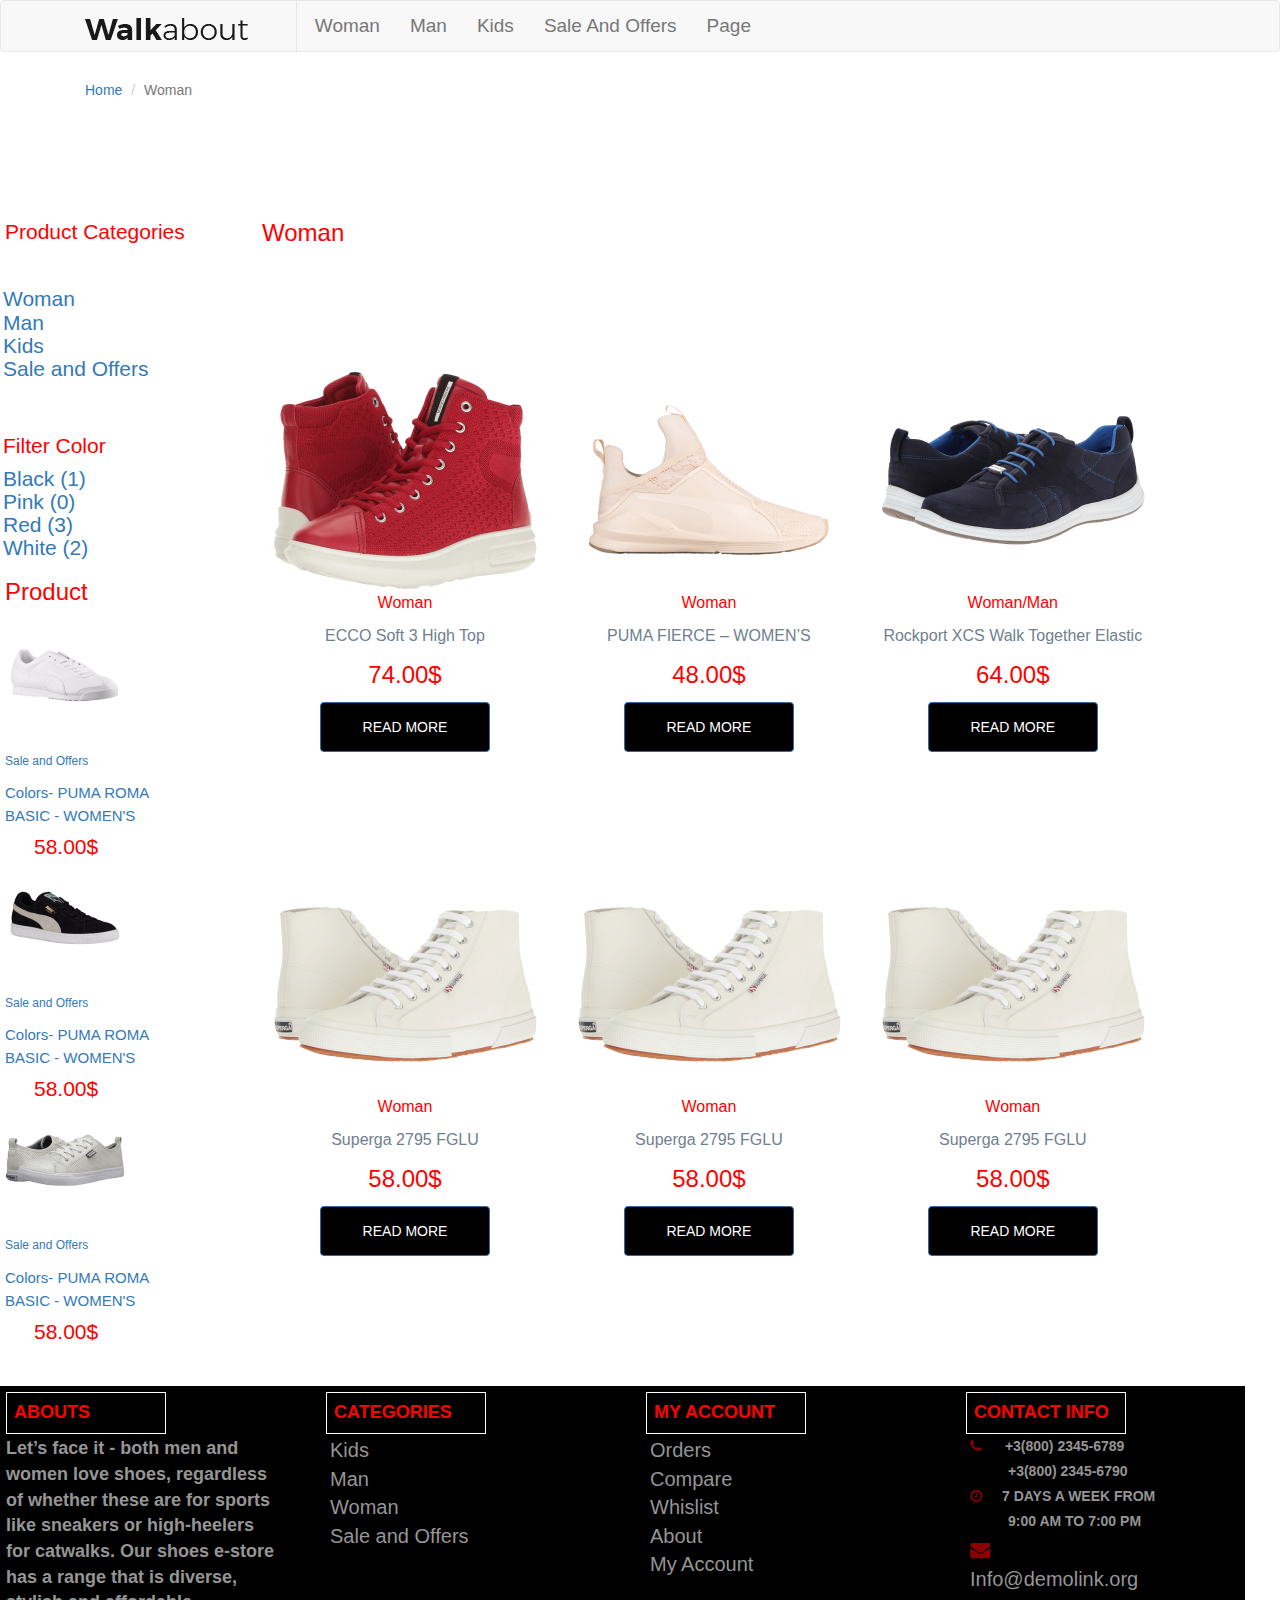
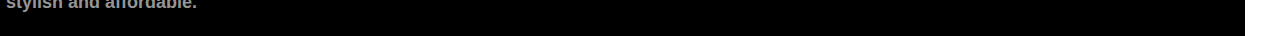
<file: Woman/Woman.html>
<!DOCTYPE html>
<html lang="en">
<head>
    <meta charset="UTF-8">
    <title>WalkAbout</title>
    <link rel="stylesheet" href="https://maxcdn.bootstrapcdn.com/bootstrap/3.3.7/css/bootstrap.min.css">
  <link href="https://fonts.googleapis.com/css?family=Montserrat" rel="stylesheet">
  <link rel="stylesheet" href="css/style.css">
  <script src="https://ajax.googleapis.com/ajax/libs/jquery/3.2.1/jquery.min.js"></script>
   <link rel="stylesheet" href="https://maxcdn.bootstrapcdn.com/font-awesome/4.7.0/css/font-awesome.min.css">
  <script src="https://maxcdn.bootstrapcdn.com/bootstrap/3.3.7/js/bootstrap.min.js"></script>
  <script
  src="https://code.jquery.com/jquery-3.2.1.js"
  integrity="sha256-DZAnKJ/6XZ9si04Hgrsxu/8s717jcIzLy3oi35EouyE="
  crossorigin="anonymous"></script>
</head>
<body>
     
     <nav class="navbar navbar-default">
         <div class="container">
             <div class="navbar-header">

                  <button type="button" class="navbar-toggle" data-toggle="collapse" data-target="#myNavbar">
        <span class="icon-bar"></span>
        <span class="icon-bar"></span>
        <span class="icon-bar"></span>                        
      </button>

                 <a class="navbar-brand" href="file:///C:/Users/GN/Desktop/WalkAbout/index.html"><img src="img/walkabout.png" alt=""></a>
             </div>

<div class="collapse navbar-collapse" id="myNavbar">
      <ul class="nav navbar-nav navbar-right">
        <li><a href="file:///C:/Users/GN/Desktop/WalkAbout/Woman/Woman.html">Woman</a></li>
        <li><a href="file:///C:/Users/GN/Desktop/WalkAbout/Man/Man.html">Man</a></li>
        <li><a href="file:///C:/Users/GN/Desktop/WalkAbout/Kids/Kids.html">Kids</a></li>
        <li><a href="#">Sale And Offers</a></li>
        <li><a href="#">Page</a></li>
      </ul>
    </div>

         </div>
     </nav>
   <div class="container breadcrmb">
     <nav aria-label="breadcrumb" role="navigation">
  <ol class="breadcrumb">
    <li class="breadcrumb-item"><a href="file:///C:/Users/GN/Desktop/WalkAbout/index.html">Home</a></li>
    <li class="breadcrumb-item active" aria-current="page">Woman</li>
  </ol>
</nav>
  <h3 class="textW">Woman</h3>
</div>


<div class="container">
    <div class="leftline">
    <div class="teks col-md-4">
        <h4 class="Product">Product Categories
            <ul class="Listul">
                <li><a href="">Woman</a></li>
                <li><a href="">Man</a></li>
                <li><a href="">Kids</a></li>
                <li><a href="">Sale and Offers</a></li>
            </ul>

              <ul class="Listul">
                <span>Filter Color</span>
                <p></p>
                <li><a href="">Black (1) </a></li>
                <li><a href="">Pink   (0)</a></li>
                <li><a href="">Red  (3)</a></li>
                <li><a href="">White  (2)</a></li>
            </ul>   

            <span><h3>Product</h3></span>
            <div class="Por1">
                <img src="img/pro1.png" alt="">
                <p></p>
                <a class="sale" href="">Sale and Offers</a>
                <p></p>
                <a class="colors" href="">Colors- PUMA ROMA BASIC - WOMEN'S</a>
                <p></p>
                 <span class="Prise" >58.00$</span>
            </div>

             <div class="Por1">
                <img src="img/pro2.png" alt="">
                <p></p>
                <a class="sale" href="">Sale and Offers</a>
                <p></p>
                <a class="colors" href="">Colors- PUMA ROMA BASIC - WOMEN'S</a>
                <p></p>
                 <span class="Prise" >58.00$</span>
            </div>



             <div class="Por1">
                <img src="img/pro3.png" alt="">
                <p></p>
                <a class="sale" href="">Sale and Offers</a>
                <p></p>
                <a class="colors" href="">Colors- PUMA ROMA BASIC - WOMEN'S</a>
                <p></p>
                 <span class="Prise" >58.00$</span>
            </div>
        </h4>


        </div>
 

<div class="kubik col-md-12 ">
    

    <div class="kub">

        <img src="img/redsinikers.png" alt="">
        <a href="">Woman</a>
        <p></p>
        <a href="" class="suprize">ECCO Soft 3 High Top</a>
        <p></p>
        <span class="Prise" >74.00$</span>
        <p></p>
        <button type="button" class="btn btn-primary">READ MORE</button>
    </div>
    <div class="kub">

        <img src="img/pinksinikers.png" alt="">
        <a href="">Woman</a>
        <p></p>
        <a href="" class="suprize">PUMA FIERCE – WOMEN’S</a>
        <p></p>
        <span class="Prise" >48.00$</span>
        <p></p>
        <button type="button" class="btn btn-primary">READ MORE</button>
    </div>
    <div class="kub">

        <img src="img/pumasinikers.png" alt="">
        <a href="">Woman/Man</a>
        <p></p>
        <a href="" class="suprize">Rockport XCS Walk Together Elastic</a>
        <p></p>
        <span class="Prise" >64.00$</span>
        <p></p>
        <button type="button" class="btn btn-primary">READ MORE</button>
    </div>
    <div class="kub">

        <img src="img/whitesinikers.png" alt="">
        <a href="">Woman</a>
        <p></p>
        <a href="" class="suprize">Superga 2795 FGLU</a>
        <p></p>
        <span class="Prise" >58.00$</span>
        <p></p>
        <button type="button" class="btn btn-primary">READ MORE</button>

    </div>



        <div class="kub">

        <img src="img/whitesinikers.png" alt="">
        <a href="">Woman</a>
        <p></p>
        <a href="" class="suprize">Superga 2795 FGLU</a>
        <p></p>
        <span class="Prise" >58.00$</span>
        <p></p>
        <button type="button" class="btn btn-primary">READ MORE</button>

    </div>


        <div class="kub">

        <img src="img/whitesinikers.png" alt="">
        <a href="">Woman</a>
        <p></p>
        <a href="" class="suprize">Superga 2795 FGLU</a>
        <p></p>
        <span class="Prise" >58.00$</span>
        <p></p>
        <button type="button" class="btn btn-primary">READ MORE</button>

    </div>


</div>
    



    
     
     
      <div class="foter2">
           <div class="foter">
<div class="dublefoter">
  <p>Abouts</p>
 <div class="textdiv">
   Let’s face it - both men and women love shoes, regardless of whether these are for sports like sneakers or high-heelers for catwalks. Our shoes e-store has a range that is diverse, stylish and affordable.
 </div>
</div>

<div class="dublefoter">
  <p>CATEGORIES</p>
 <ul>
    <a href=""><li>Kids</li></a>
    <a href=""><li>Man</li></a>
    <a href=""><li>Woman</li></a>
    <a href=""><li>Sale and Offers</li></a>
   </ul>
</div>

<div class="dublefoter">
  <p class="my">MY ACCOUNT</p>
 <ul>
    <a href=""><li>Orders</li></a>
    <a href=""><li>Compare</li></a>
    <a href=""><li>Whislist</li></a>
    <a href=""><li>About</li></a>
    <a href=""><li>My Account</li></a>
   </ul>
</div>

<div class="dublefoter">
  <p>CONTACT INFO</p>
  <div class="contact">
<ul>
    <p><i class="fa fa-phone fa" aria-hidden="true"></i> +3(800) 2345-6789</g> <p style="
    margin-left: 38px;
">+3(800) 2345-6790</p>
    <P><i class="fa fa-clock-o fa" aria-hidden="true"></i>7 Days a week from
</P> <P style="
    margin-left: 38px;">9:00 am to 7:00 pm</P>
    <a href=""><i class="fa fa-envelope fa" aria-hidden="true"></i><li>Info@demolink.org</li></a>
  </p>

   </ul>
   </div>
</div>


</div>

</div>


      </div>

      </div>
      






</body>
</html>
</file>
<file: css/main.css>
@import url(https://fonts.googleapis.com/css?family=Roboto:400,100,900);


.nav{
margin-top: 70px;
margin-left: -21em;
}
.header-container{
font-family: sans-serif;
}
#btnsearch{
	    width: 130px;
    margin-top: 14px;
    height: 46px;
    border-radius: 0px;
    background-color: none;
    border: none;
    color: white;
    padding: 15px 32px;
    text-align: center;
    text-decoration: none;
    display: inline-block;
    font-size: 16px;
    cursor: pointer;

}
.btnkub{
	background-color: red;
	width: 100%;
	height: 70px;
}
.dropdown-item {
display: block;
margin-left: 0px;
width: 100%;
padding: 3px 1.5rem;
/* clear: both; */
font-weight: 400;
color: #292b2c;
text-align: center;
white-space: nowrap;
background: 0 0;
border: 0;
}
.nav-item a{
color: red;
border: 0 solid;
box-shadow: inset 0 0 20px rgba(255, 255, 255, 0);
outline: 1px solid;
outline-color: white;
outline-offset: 0px;
text-shadow: none;
transition: all 1250ms cubic-bezier(0.19, 1, 0.22, 1);
}
.nav-item a:hover{
box-shadow: inset 0 0 20px rgba(255, 255, 255, .5), 0 0 20px rgba(255, 255, 255, .2);
outline-color: red;
outline-offset: 15px;
text-shadow: 1px 1px 2px #427388;
}
.line{
margin-left: 8%;
}
.navbar-brand{

color: black;
padding: 113px 30px 15px;
line-height: 0px;
margin-top: -6em;
margin-left: 13em;
}
.z{
	    margin-top: 7px;
    margin-left: 60px;
}


line a {
text-decoration: none;
font-size: 20px;
padding: 15px;
display:inline-block;
background: blue;
}
ul {
display: inline;
margin: 0;
padding: 0;
}
ul li {display: inline-block;}
ul li:hover {background:none;}
ul li:hover ul {display: block;}
ul li ul {
position: absolute;
width: 200px;
display: none;
}
ul li ul li {
display:inline-table;
}
ul li ul li a {display:block !important;}
.nav-item{
padding-left: 1.2rem;
font-size: 18px;
margin-left: -70px;
}
.w3-black:hover {
border: 1px solid;
box-shadow: inset 0 0 20px rgba(255, 255, 255, .5), 0 0 20px rgba(255, 255, 255, .2);
outline-color: rgba(255, 255, 255, 0);
outline-offset: 15px;
text-shadow: 1px 1px 2px #427388;
}
.w3-black{
margin-top: 10em;
border: 0 solid;
box-shadow: inset 0 0 20px rgba(255, 255, 255, 0);
outline: 1px solid;
outline-color: red;
outline-offset: 0px;
text-shadow: none;
transition: all 1250ms cubic-bezier(0.19, 1, 0.22, 1);
}
w3.css:99
.w3-display-left {
position: absolute;
top: 50%;
left: -5%;
transform: translate(0%,-50%);
-ms-transform: translate(-0%,-50%);
}
w3.css:41
.w3-btn, .w3-button {
-webkit-touch-callout: none;
-webkit-user-select: none;
-khtml-user-select: none;
-moz-user-select: none;
-ms-user-select: none;
user-select: none;
}
w3.css:39
.w3-btn, .w3-button {
border: none;
display: inline-block;
outline: 0;
padding: 8px 16px;
vertical-align: middle;
overflow: hidden;
text-decoration: none;
color: inherit;
background-color: inherit;
text-align: center;
cursor: pointer;
white-space: nowrap;
}
w3.css:16
button, html [type=button], [type=reset], [type=submit] {
-webkit-appearance: button;
}
w3.css:15
button, select {
text-transform: none;
}
w3.css:15
button, input {
overflow: visible;
}
w3.css:14
button, input, select, textarea {
font: inherit;
margin: 0;
}
w3.css:2
*, *:before, *:after {
box-sizing: inherit;
}
user agent stylesheet
input[type="button" i], input[type="submit" i], input[type="reset" i], input[type="file" i]::-webkit-file-upload-button, button {
padding: 1px 6px;
}
user agent stylesheet
input[type="button" i], input[type="submit" i], input[type="reset" i], input[type="file" i]::-webkit-file-upload-button, button {
align-items: flex-start;
text-align: center;
cursor: default;
color: buttontext;
background-color: buttonface;
box-sizing: border-box;
padding: 2px 6px 3px;
border-width: 8px;
border-style: outset;
border-color: buttonface;
border-image: initial;
}
user agent stylesheet
input, textarea, select, button {
text-rendering: auto;
color: initial;
letter-spacing: normal;
word-spacing: normal;
text-transform: none;
text-indent: 0px;
text-shadow: none;
display: inline-block;
text-align: start;
margin: 0em;
font: 400 13.3333px Arial;
}
user agent stylesheet
input, textarea, select, button, meter, progress {
-webkit-writing-mode: horizontal-tb;
}
user agent stylesheet
button {
-webkit-appearance: button;
}
Inherited from body
w3.css:28
html, body {
font-family: Verdana,sans-serif;
font-size: 15px;
line-height: 1.5;
}
Inherited from html
w3.css:28
html, body {
font-family: Verdana,sans-serif;
font-size: 15px;
line-height: 1.5;
}
w3.css:4
html {
-ms-text-size-adjust: 100%;
-webkit-text-size-adjust: 100%;
}
Pseudo ::before element
w3.css:2
*, *:before, *:after {
box-sizing: inherit;
}
Pseudo ::after element
w3.css:2
*, *:before, *:after {
box-sizing: inherit;
}
.container-2 input#search{
width: 50px;
height: 50px;
background: #f3f5f8;
border: none;
font-size: 10pt;
float: right;
color: black;
padding-right: 35px;
-webkit-border-radius: 5px;
-moz-border-radius: 5px;
border-radius: 5px;
color: black;
-webkit-transition: width .55s ease;
-moz-transition: width .55s ease;
-ms-transition: width .55s ease;
-o-transition: width .55s ease;
transition: width .55s ease;
}
.container-2 input#search::-webkit-input-placeholder {
color: black;
}
.container-2 input#search:-moz-placeholder { /* Firefox 18- */
color: #f3f5f8;
}
.container-2 input#search::-moz-placeholder {  /* Firefox 19+ */
color: #f3f5f8;
}
.container-2 input#search:-ms-input-placeholder {
color: #f3f5f8;
}
.container-2 .icon{
position: absolute;
top: 50%;
margin-right: 17px;
margin-top: 17px;
z-index: 2;
color: black;
}
.container-2 input#search:focus, .container-2 input#search:active{
outline:none;
width: 300px;
}
.container-2:hover input#search{
width: 250px;
}
.container-2:hover .icon{
color: black;
}
.fa-search{
margin-left:17em;
}
.biglaner{
width: 100%;
height: 400px;
margin-left: 80px;
margin-top: 50px;
}
.bigkub{
width: 591px;
height: 376px;
background: red;
margin-left: 43px;
}
.bigkub img {
padding-left: 5px;
padding-top: 5px;
border: 0 solid;
box-shadow: inset 0 0 20px rgba(255, 255, 255, 0);
outline: 10px solid;
outline-color: red;
outline-offset: 0px;
text-shadow: none;
transition: all 1250ms cubic-bezier(0.19, 1, 0.22, 1);
}
.duble{
width: 109%;
height: 393px;
margin-left: 42em;
margin-top: -381px;
}
.dublekub{
width: 290px;
height: 377px;
background: red;
float: left;
display: inline-block;
margin: 15px;: left;
}
.dublekub img{
margin-bottom: -5px;
margin-left: 0px;
}
.bigkub img:hover{
border: 1px solid;
box-shadow: inset 0 0 20px rgba(255, 255, 255, .5), 0 0 20px rgba(255, 255, 255, .2);
outline-color: rgba(255, 255, 255, 0);
outline-offset: 15px;
text-shadow: 1px 1px 2px #427388;
}
.text{
text-align: center;
margin-top: 2em;
}
.kvadr{
margin-left: 130px;
}
.kvadreduble{
width: 300px;
height: 590px;
background: #f3f5f8;
display: inline-block;
float: left;
margin:5px;
border: 1px solid;
box-shadow: inset 0 0 20px rgba(255, 255, 255, .5), 0 0 20px rgba(255, 255, 255, .2);
outline-color: rgba(255, 255, 255, 0);
outline-offset: 15px;
text-shadow: 1px 1px 2px #427388;
}
.kvadreduble:hover{
border: 0 solid;
box-shadow: inset 0 0 20px rgba(255, 255, 255, 0);
outline: 10px solid;
outline-color: red;
outline-offset: 0px;
text-shadow: none;
transition: all 1250ms cubic-bezier(0.19, 1, 0.22, 1);
}
.kvadreduble > .btn{
	
    width: 170px;
   height: 50px;
   background-color: black;
   color: white;
       margin-top: 20px;
       border-radius: none;

}
h5{
font-size: 1.2em;
width:206px;
height:73px;
margin-left: 2.2em;
}
a{
color: red;
margin-left: 6.2em;
font-size: 1em;
}
.kvadreduble a {
text-decoration: none;
font-size: 20px;
padding: 15px;
display: inline-block;
font-size: 1em;
}
.rating {
unicode-bidi: bidi-override;
direction: rtl;
}
.rating > span {
display: inline-block;
position: relative;
width: 0.5em;
color: gold;
font-size: 25px;
margin-left: 30px;
}
.rating > span:hover:before,
.rating > span:hover ~ span:before {
content: "\2605";
position: absolute;
}
.rating {
unicode-bidi: bidi-override;
direction: rtl;
margin-left: 30px;
}
.kvadreduble button{
padding: 15px 25px;
font-size: 15px;
text-align: center;
cursor: pointer;
margin-left: 75px;
outline: none;
color: #fff;
background-color: #4CAF50;
border: none;
border-radius: 15px;
box-shadow: 0 9px #999;
}
.kvadreduble button:hover {background-color: #3e8e41}
.kvadreduble button:active {
background-color: #3e8e41;
box-shadow: 0 5px #666;
transform: translateY(4px);
}
.textW label {
display: inline-block;
margin-bottom: 0.5rem;
text-align: center;
margin-top: 3em;
margin-left: 38em;
color: red;
}
.biggirl{
background-image: url(../img/ouu.png);
width: 100%;
height: 500px;
background-size: cover;
background-position: center;
background-repeat: no-repeat;
margin-bottom: 0px;
margin-left: 0px;
}
.new{
width: 277px;
height: 44px;
display: inline-block;
margin-bottom: 0.5rem;
text-align: center;
margin-top: 3em;
margin-left: 19em;
color: #838483;
font-size: 32px;
}
.sponsor{
width: 100%;
height:100px;
background: #f5f5f5;
}
.sponsor1{
display: inline-block;
width: 100px;
height: 47px;
margin-left: 70px;
}
.textB{
width: 380px;
height: 44px;
display: inline-block;
margin-bottom: 0.5rem;
text-align: center;
margin-top: 3em;
margin-left: 17em;
color: black;
font-size: 32px;
}
.long {
width: 100%;
height: 49px;
/* background: red; */
font-weight: 400px;
text-align: center;
font-size: 17px;
}
.trio {
width: 89%;
height: 300px;
margin-left: 140px;
}
.trio .kub{
width: 377px;
height: 206px;
background: #f5f5f5;
color: #959595;
display: inline-block;
margin:10px;
text-align: center;
padding: 40px;
}
.trio .kub > p{
font-size: 17px;
}
.minikub{
width: 50px;
height: 50px;
margin-left: -40px;
}
.mini {
background: #f5f5f5;
position: absolute;
left: inherit;
width: 20px;
height: 40px;
margin-top: -3px;
z-index: 3;
border: none;
-webkit-transform: skewY(-50deg);
-ms-transform: skewY(-50deg);
transform: skewY(-50deg);
}
.minia {
background: #f5f5f5;
position: absolute;
left: inherit;
width: 20px;
height: 40px;
margin-top: -3px;
z-index: 3;
border: none;
-webkit-transform: skewY(-50deg);
-ms-transform: skewY(-50deg);
transform: skewY(-50deg);
}
.minib {
background: #f5f5f5;
position: absolute;
left: inherit;
width: 20px;
height: 40px;
margin-top: -3px;
z-index: 3;
border: none;
-webkit-transform: skewY(-50deg);
-ms-transform: skewY(-50deg);
transform: skewY(-50deg);
}
.imgline {
width: 100%;
height: 109px;
margin-left: 140px;
margin-top: -4em;
}
.lineimg {
width: 377px;
height: 109px;
display: inline-block;
margin: 10px;
margin-top: 0px;
}

.imgline span{



}
.imgline img{
border-radius: 50%;

}
.imgline span{
margin-left: 4em;
content: '\e937';
font-family: 'Linearicon';
font-size: 20px;
}
.bigsnikers{
background-image: url(../img/snikers.jpg);
width: 100%;
height: 500px;
background-size: cover;
background-position: center;
background-repeat: no-repeat;
margin-bottom: 0px;
margin-left: 0px;
margin-top: 70px;
position: relative;
}
.longtext{
width: 498px;
height: 350px;

margin-left: 62em;
margin-top: 3em;
position: absolute;
}
.follow{
font-size: 39px;
font-weight:400px;
font-family: Montserrat, sans-serif;
letter-spacing: 0.03em;
color: white;
margin-top:4em;
}
.messagemail{
color: white;
font-size: 22px;
margin-top: 2em;
}
input{
width: 257px;
height: 57px;
margin-top: 1em;
background: #212121;
color: yellow;
font-size: 23px;
}
.btn{
width: 138px;
height: 57px;
margin-top: -8px;
font-size: 1.5em;
border: 0 solid;
box-shadow: inset 0 0 20px rgba(255, 255, 255, 0);
outline: 1px solid;
outline-color: red;
outline-offset: 0px;
text-shadow: none;
transition: all 1250ms cubic-bezier(0.19, 1, 0.22, 1);
}
.btn :hover{
background: red;  color: #fff!important;
background-color: #000!important;
}
.end{
width: 100%;
height: 396px;
background:#1e2024;
position: relative;
}
.foter{
width: 100%;
height: 250px;

margin-top: 5em;
position: absolute;
display: flex;
margin-left: 5px;
}
.dublefoter{
width:  300px;
height:  300px;

display: inline-block;
margin: 5px;
margin-left: 3.5em;
}
.dublefoter p{
	font-size: 24px;
	text-transform: uppercase;
	font-weight: 600;
	color: white;
}
.dublefoter a {

	color: #959595;
	display: table;
	margin-left: 0px;
	font-size: 20px;
}

.textdiv{

	font-weight: 700;
    font-size: large;
    color: #959595;
  
}
.dublefoter p{

	    font-weight: 700;
    font-size: large;
    color: #959595;
   
}
.contact ul p{

	width: 200px;
	height: 15px;
	font-size: inherit;
	outline: none;
	color: #959595;
}

.dublefoter p{
	    color: red;
    border: 0 solid;
    box-shadow: inset 0 0 20px rgba(255, 255, 255, 0);
    outline: 1px solid;
    outline-color: white;
    outline-offset: 7px;
    text-shadow: none;
    transition: all 1250ms cubic-bezier(0.19, 1, 0.22, 1);
}
.dublefoter a:hover{
	border: 1px solid;
box-shadow: inset 0 0 20px rgba(255, 255, 255, .5), 0 0 20px rgba(255, 255, 255, .2);
outline-color: rgba(255, 255, 255, 0);
outline-offset: 15px;
text-shadow: 1px 1px 2px #427388;
border-radius: 4px;
}
.divfoter{

	width: 100%;
	height: 70px;
	background: black;
	padding-top: 20px;
}
.divfoter text{

margin-left: 10px;
color: #959595;

}
.divfoter img{
	    margin-bottom: 4px;
}

.polic{

	margin: auto;
	margin-left: 10px;

}
.contact .fa{

	padding-right: 20px;
	color:darkred;
}
</file>
<file: Kids/css/style.css>
body{
    color: red;
    width: 100%;
 }

.breadcrumb{
    background: none;
}
.nav{
    width: 82%;
    font-size: 19px;
}
.navbar-brand{
  border-right: 1px solid #e8e8e8;
}
.navbar-brand img{
      display: block;
    margin-left: 15px;
    border-right: 33px solid #0000;
}
.teks{
       display: flex;
    width: auto;
    height: auto;
    margin-top: 0em;
    padding-bottom: 20pc;

}
.textW{

     margin-left: 12pc;
    margin-bottom: -4pc;
    margin-top: 7pc;
}
.leftline{
  width: 20%;
    height: 72pc;

  margin-left: -5pc;
}
.Por1 a {
     font-size: 12px;
    font-family: sans-serif;
    text-decoration: none;
    text-align: center;
}
.Por1 .colors{
    font-size: 15px;
    font-family: sans-serif;
    text-decoration: none;
    text-align: center;
}
.Por1 a:hover{
  color: red;
}

.Por1 span{
      margin-left: 29px;
}
.Woman{
    font-size: 30px;
    margin-left:50px;
    font-weight: 400;
    margin-top: 0px;
}
.btn{
    margin-bottom: 16px;
}
h4{
   font-size: 21px;
   
    width: 180px;
    height: 376px;}

.Listul{
       list-style: none;
    padding-top: 44px;
    font-size: 21px;
    margin-left: -2em;
}
.Listul a{

text-decoration: none;

}

.kubik{

height: auto;
    margin-left: 14pc;
    padding-left: 2em;
    margin-top: -40em;
  

    width: 63pc;

}

.kub{

    width: 270px;
    height: 500px;
    margin:2px;
    display: inline-block;
    margin-left: 2em;
    text-align: center;
}
.kub a{
    color: red;
    text-decoration: none;
    font-size: initial;

}
.kub a:hover{
    color: darkred;
}

.kub > .suprize{

    font-size: initial;
       color: slategrey;
}
.kub > .Prise {

 font-size: x-large;
}

.kub:hover{
    box-shadow: 0 0 0 5px;
    animation:4s linear;
 border-right: 1px red;

}

.kub > .btn{
   width: 170px;
   height: 50px;
   background-color: black;
   color: white;

}

.kub > .btn:hover{
transition: 0.5s;
 
  background-color: red;

}

.foter2{
 
    width: 100%;
    height: 300px;
    margin-top: 2em;
  
}






.foter{
      width: 100%;
    height: 250px;
    margin-top: 84em;
    position: absolute;
    background: black;
    display: flex;
    margin-left: -25px;
}

.dublefoter{
width:  300px;
height:  233px;

display: inline-block;
margin: 5px;
margin-left: 3.5em;
}
.dublefoter ul {
       margin-left: -44px;
       list-style: none;
}
.dublefoter p{
  font-size: 24px;
  text-transform: uppercase;
  font-weight: 600;
  color: white;
  margin-top: 9px;
}
.dublefoter a {

  color: #959595;
  display: table;
  margin-left: 0px;
  font-size: 20px;
}

.textdiv{

  font-weight: 700;
    font-size: large;
    color: #959595;
        margin-left: -8px;
  
}
.dublefoter p{

      font-weight: 700;
    font-size: large;
    color: #959595;
   
}
.contact ul {
      height: 150px;
    width: 240px;
   
}
.contact ul p{

  width: 193px;
  height: 15px;
  font-size: inherit;
  outline: none;
  color: #959595;
}

.dublefoter p{
      color: red;
    border: 0 solid;
    box-shadow: inset 0 0 20px rgba(255, 255, 255, 0);
    outline: 1px solid;
    outline-color: white;
    outline-offset: 7px;
    width: 9pc;
    text-shadow: none;
    transition: all 1250ms cubic-bezier(0.19, 1, 0.22, 1);
}
.dublefoter a:hover{
  border: 1px solid;
box-shadow: inset 0 0 20px rgba(255, 255, 255, .5), 0 0 20px rgba(255, 255, 255, .2);
outline-color: rgba(255, 255, 255, 0);
outline-offset: 15px;
text-shadow: 1px 1px 2px #427388;
border-radius: 4px;
}
.divfoter{

  width: 100%;
  height: 70px;
  background: black;
  padding-top: 20px;
}
.divfoter text{

margin-left: 10px;
color: #959595;

}
.divfoter img{
      margin-bottom: 4px;
          margin-left: 46px;
}

.polic{

  margin: auto;
  margin-left: 10px;

}
.contact .fa{

  padding-right: 20px;
  color:darkred;
}
</file>
<file: Man/css/style.css>
body{
    color: red;
    width: 100%;
 }

.breadcrumb{
    background: none;
}
.nav{
    width: 82%;
    font-size: 19px;
}
.navbar-brand{
  border-right: 1px solid #e8e8e8;
}
.navbar-brand img{
      display: block;
    margin-left: 15px;
    border-right: 33px solid #0000;
}
.teks{
       display: flex;
    width: auto;
    height: auto;
    margin-top: 0em;
    padding-bottom: 20pc;

}
.textW{

     margin-left: 12pc;
    margin-bottom: -4pc;
    margin-top: 7pc;
}
.leftline{
  width: 20%;
    height: 72pc;

  margin-left: -5pc;
}
.Por1 a {
     font-size: 12px;
    font-family: sans-serif;
    text-decoration: none;
    text-align: center;
}
.Por1 .colors{
    font-size: 15px;
    font-family: sans-serif;
    text-decoration: none;
    text-align: center;
}
.Por1 a:hover{
  color: red;
}

.Por1 span{
      margin-left: 29px;
}
.Woman{
    font-size: 30px;
    margin-left:50px;
    font-weight: 400;
    margin-top: 0px;
}
.btn{
    margin-bottom: 16px;
}
h4{
   font-size: 21px;
   
    width: 180px;
    height: 376px;}

.Listul{
       list-style: none;
    padding-top: 44px;
    font-size: 21px;
    margin-left: -2em;
}
.Listul a{

text-decoration: none;

}

.kubik{

height: auto;
    margin-left: 14pc;
    padding-left: 2em;
    margin-top: -40em;
  

    width: 63pc;

}

.kub{

    width: 270px;
    height: 500px;
    margin:2px;
    display: inline-block;
    margin-left: 2em;
    text-align: center;
}
.kub a{
    color: red;
    text-decoration: none;
    font-size: initial;

}
.kub a:hover{
    color: darkred;
}

.kub > .suprize{

    font-size: initial;
       color: slategrey;
}
.kub > .Prise {

 font-size: x-large;
}

.kub:hover{
    box-shadow: 0 0 0 5px;
    animation:4s linear;
 border-right: 1px red;

}

.kub > .btn{
   width: 170px;
   height: 50px;
   background-color: black;
   color: white;

}

.kub > .btn:hover{
transition: 0.5s;
 
  background-color: red;

}

.foter2{
 
    width: 100%;
    height: 300px;
    margin-top: 2em;
  
}






.foter{
      width: 100%;
    height: 250px;
    margin-top: 84em;
    position: absolute;
    background: black;
    display: flex;
    margin-left: -25px;
}

.dublefoter{
width:  300px;
height:  233px;

display: inline-block;
margin: 5px;
margin-left: 3.5em;
}
.dublefoter ul {
       margin-left: -44px;
       list-style: none;
}
.dublefoter p{
  font-size: 24px;
  text-transform: uppercase;
  font-weight: 600;
  color: white;
  margin-top: 9px;
}
.dublefoter a {

  color: #959595;
  display: table;
  margin-left: 0px;
  font-size: 20px;
}

.textdiv{

  font-weight: 700;
    font-size: large;
    color: #959595;
        margin-left: -8px;
  
}
.dublefoter p{

      font-weight: 700;
    font-size: large;
    color: #959595;
   
}
.contact ul {
      height: 150px;
    width: 240px;
   
}
.contact ul p{

  width: 193px;
  height: 15px;
  font-size: inherit;
  outline: none;
  color: #959595;
}

.dublefoter p{
      color: red;
    border: 0 solid;
    box-shadow: inset 0 0 20px rgba(255, 255, 255, 0);
    outline: 1px solid;
    outline-color: white;
    outline-offset: 7px;
    width: 9pc;
    text-shadow: none;
    transition: all 1250ms cubic-bezier(0.19, 1, 0.22, 1);
}
.dublefoter a:hover{
  border: 1px solid;
box-shadow: inset 0 0 20px rgba(255, 255, 255, .5), 0 0 20px rgba(255, 255, 255, .2);
outline-color: rgba(255, 255, 255, 0);
outline-offset: 15px;
text-shadow: 1px 1px 2px #427388;
border-radius: 4px;
}
.divfoter{

  width: 100%;
  height: 70px;
  background: black;
  padding-top: 20px;
}
.divfoter text{

margin-left: 10px;
color: #959595;

}
.divfoter img{
      margin-bottom: 4px;
          margin-left: 46px;
}

.polic{

  margin: auto;
  margin-left: 10px;

}
.contact .fa{

  padding-right: 20px;
  color:darkred;
}
</file>
<file: sale and offers/css/style.css>
body{
    color: red;
    width: 100%;
 }

.breadcrumb{
    background: none;
}
.nav{
    width: 82%;
    font-size: 19px;
}
.navbar-brand{
  border-right: 1px solid #e8e8e8;
}
.navbar-brand img{
      display: block;
    margin-left: 15px;
    border-right: 33px solid #0000;
}
.teks{
       display: flex;
    width: auto;
    height: auto;
    margin-top: 0em;
    padding-bottom: 20pc;

}
.textW{

     margin-left: 12pc;
    margin-bottom: -4pc;
    margin-top: 7pc;
}
.leftline{
  width: 20%;
    height: 72pc;

  margin-left: -5pc;
}
.Por1 a {
     font-size: 12px;
    font-family: sans-serif;
    text-decoration: none;
    text-align: center;
}
.Por1 .colors{
    font-size: 15px;
    font-family: sans-serif;
    text-decoration: none;
    text-align: center;
}
.Por1 a:hover{
  color: red;
}

.Por1 span{
      margin-left: 29px;
}
.salep{
     width: 80px;
    height: 26px;
    margin-left: 5.5pc;
    background-color: #e8e012;
    color: #ffffff;
    margin-top: 20px;
}
.Featp{
   width: 80px;
    height: 26px;
    margin-left: 5.5pc;
    background-color: red;
    color: #ffffff;
    margin-top: 20px;
}
.Woman{
    font-size: 30px;
    margin-left:50px;
    font-weight: 400;
    margin-top: 0px;
}
.btn{
    margin-bottom: 16px;
}
h4{
   font-size: 21px;
   
    width: 180px;
    height: 376px;}

.Listul{
       list-style: none;
    padding-top: 44px;
    font-size: 21px;
    margin-left: -2em;
}
.Listul a{

text-decoration: none;

}

.kubik{

height: auto;
    margin-left: 14pc;
    padding-left: 2em;
    margin-top: -40em;
  

    width: 63pc;

}

.kub{

    width: 270px;
    height: 500px;
    margin:2px;
    display: inline-block;
    margin-left: 2em;
    text-align: center;
}
.kub a{
    color: red;
    text-decoration: none;
    font-size: initial;

}
.kub a:hover{
    color: darkred;
}

.kub > .suprize{

    font-size: initial;
       color: slategrey;
}
.kub > .Prise {

 font-size: x-large;
}

.kub:hover{
    box-shadow: 0 0 0 5px;
    animation:4s linear;
 border-right: 1px red;

}

.kub > .btn{
   width: 170px;
   height: 50px;
   background-color: black;
   color: white;

}

.kub > .btn:hover{
transition: 0.5s;
 
  background-color: red;

}

.foter2{
 
    width: 100%;
    height: 300px;
    margin-top: 2em;
  
}






.foter{
      width: 100%;
    height: 250px;
    margin-top: 84em;
    position: absolute;
    background: black;
    display: flex;
    margin-left: -25px;
}

.dublefoter{
width:  300px;
height:  233px;

display: inline-block;
margin: 5px;
margin-left: 3.5em;
}
.dublefoter ul {
       margin-left: -44px;
       list-style: none;
}
.dublefoter p{
  font-size: 24px;
  text-transform: uppercase;
  font-weight: 600;
  color: white;
  margin-top: 9px;
}
.dublefoter a {

  color: #959595;
  display: table;
  margin-left: 0px;
  font-size: 20px;
}

.textdiv{

  font-weight: 700;
    font-size: large;
    color: #959595;
        margin-left: -8px;
  
}
.dublefoter p{

      font-weight: 700;
    font-size: large;
    color: #959595;
   
}
.contact ul {
      height: 150px;
    width: 240px;
   
}
.contact ul p{

  width: 193px;
  height: 15px;
  font-size: inherit;
  outline: none;
  color: #959595;
}

.dublefoter p{
      color: red;
    border: 0 solid;
    box-shadow: inset 0 0 20px rgba(255, 255, 255, 0);
    outline: 1px solid;
    outline-color: white;
    outline-offset: 7px;
    width: 9pc;
    text-shadow: none;
    transition: all 1250ms cubic-bezier(0.19, 1, 0.22, 1);
}
.dublefoter a:hover{
  border: 1px solid;
box-shadow: inset 0 0 20px rgba(255, 255, 255, .5), 0 0 20px rgba(255, 255, 255, .2);
outline-color: rgba(255, 255, 255, 0);
outline-offset: 15px;
text-shadow: 1px 1px 2px #427388;
border-radius: 4px;
}
.divfoter{

  width: 100%;
  height: 70px;
  background: black;
  padding-top: 20px;
}
.divfoter text{

margin-left: 10px;
color: #959595;

}
.divfoter img{
      margin-bottom: 4px;
          margin-left: 46px;
}

.polic{

  margin: auto;
  margin-left: 10px;

}
.contact .fa{

  padding-right: 20px;
  color:darkred;
}
</file>
<file: Woman/css/style.css>
body{
    color: red;
    width: 100%;
 }

.breadcrumb{
    background: none;
}
.nav{
    width: 82%;
    font-size: 19px;
}
.navbar-brand{
  border-right: 1px solid #e8e8e8;
}
.navbar-brand img{
      display: block;
    margin-left: 15px;
    border-right: 33px solid #0000;
}

.textW{

     margin-left: 12pc;
    margin-bottom: -4pc;
    margin-top: 7pc;
}
.teks{
       display: flex;
    width: auto;
    height: auto;
    margin-top: 0em;
    padding-bottom: 20pc;

}

.leftline{
  width: 20%;
    height: 72pc;

  margin-left: -5pc;
}
.Por1 a {
     font-size: 12px;
    font-family: sans-serif;
    text-decoration: none;
    text-align: center;
}
.Por1 .colors{
    font-size: 15px;
    font-family: sans-serif;
    text-decoration: none;
    text-align: center;
}
.Por1 a:hover{
  color: red;
}

.Por1 span{
      margin-left: 29px;
}
.Woman{
    font-size: 30px;
    margin-left:50px;
    font-weight: 400;
    margin-top: 0px;
}
.btn{
    margin-bottom: 16px;
}
h4{
   font-size: 21px;
   
    width: 180px;
    height: 376px;}

.Listul{
       list-style: none;
    padding-top: 44px;
    font-size: 21px;
    margin-left: -2em;
}
.Listul a{

text-decoration: none;

}

.kubik{

height: auto;
    margin-left: 14pc;
    padding-left: 2em;
    margin-top: -40em;
  

    width: 63pc;

}

.kub{

    width: 270px;
    height: 500px;
    margin:2px;
    display: inline-block;
    margin-left: 2em;
    text-align: center;
}
.kub a{
    color: red;
    text-decoration: none;
    font-size: initial;

}
.kub a:hover{
    color: darkred;
}

.kub > .suprize{

    font-size: initial;
       color: slategrey;
}
.kub > .Prise {

 font-size: x-large;
}

.kub:hover{
    box-shadow: 0 0 0 5px;
    animation:4s linear;
 border-right: 1px red;

}

.kub > .btn{
   width: 170px;
   height: 50px;
   background-color: black;
   color: white;

}

.kub > .btn:hover{
transition: 0.5s;
 
  background-color: red;

}

.foter2{
 
    width: 100%;
    height: 300px;
    margin-top: 2em;
  
}






.foter{
      width: 100%;
    height: 250px;
    margin-top: 84em;
    position: absolute;
    background: black;
    display: flex;
    margin-left: -25px;
}

.dublefoter{
width:  300px;
height:  233px;

display: inline-block;
margin: 5px;
margin-left: 3.5em;
}
.dublefoter ul {
       margin-left: -44px;
       list-style: none;
}
.dublefoter p{
  font-size: 24px;
  text-transform: uppercase;
  font-weight: 600;
  color: white;
  margin-top: 9px;
}
.dublefoter a {

  color: #959595;
  display: table;
  margin-left: 0px;
  font-size: 20px;
}

.textdiv{

  font-weight: 700;
    font-size: large;
    color: #959595;
        margin-left: -8px;
  
}
.dublefoter p{

      font-weight: 700;
    font-size: large;
    color: #959595;
   
}
.contact ul {
      height: 150px;
    width: 240px;
   
}
.contact ul p{

  width: 193px;
  height: 15px;
  font-size: inherit;
  outline: none;
  color: #959595;
}

.dublefoter p{
      color: red;
    border: 0 solid;
    box-shadow: inset 0 0 20px rgba(255, 255, 255, 0);
    outline: 1px solid;
    outline-color: white;
    outline-offset: 7px;
    width: 9pc;
    text-shadow: none;
    transition: all 1250ms cubic-bezier(0.19, 1, 0.22, 1);
}
.dublefoter a:hover{
  border: 1px solid;
box-shadow: inset 0 0 20px rgba(255, 255, 255, .5), 0 0 20px rgba(255, 255, 255, .2);
outline-color: rgba(255, 255, 255, 0);
outline-offset: 15px;
text-shadow: 1px 1px 2px #427388;
border-radius: 4px;
}
.divfoter{

  width: 100%;
  height: 70px;
  background: black;
  padding-top: 20px;
}
.divfoter text{

margin-left: 10px;
color: #959595;

}
.divfoter img{
      margin-bottom: 4px;
          margin-left: 46px;
}

.polic{

  margin: auto;
  margin-left: 10px;

}
.contact .fa{

  padding-right: 20px;
  color:darkred;
}
</file>
